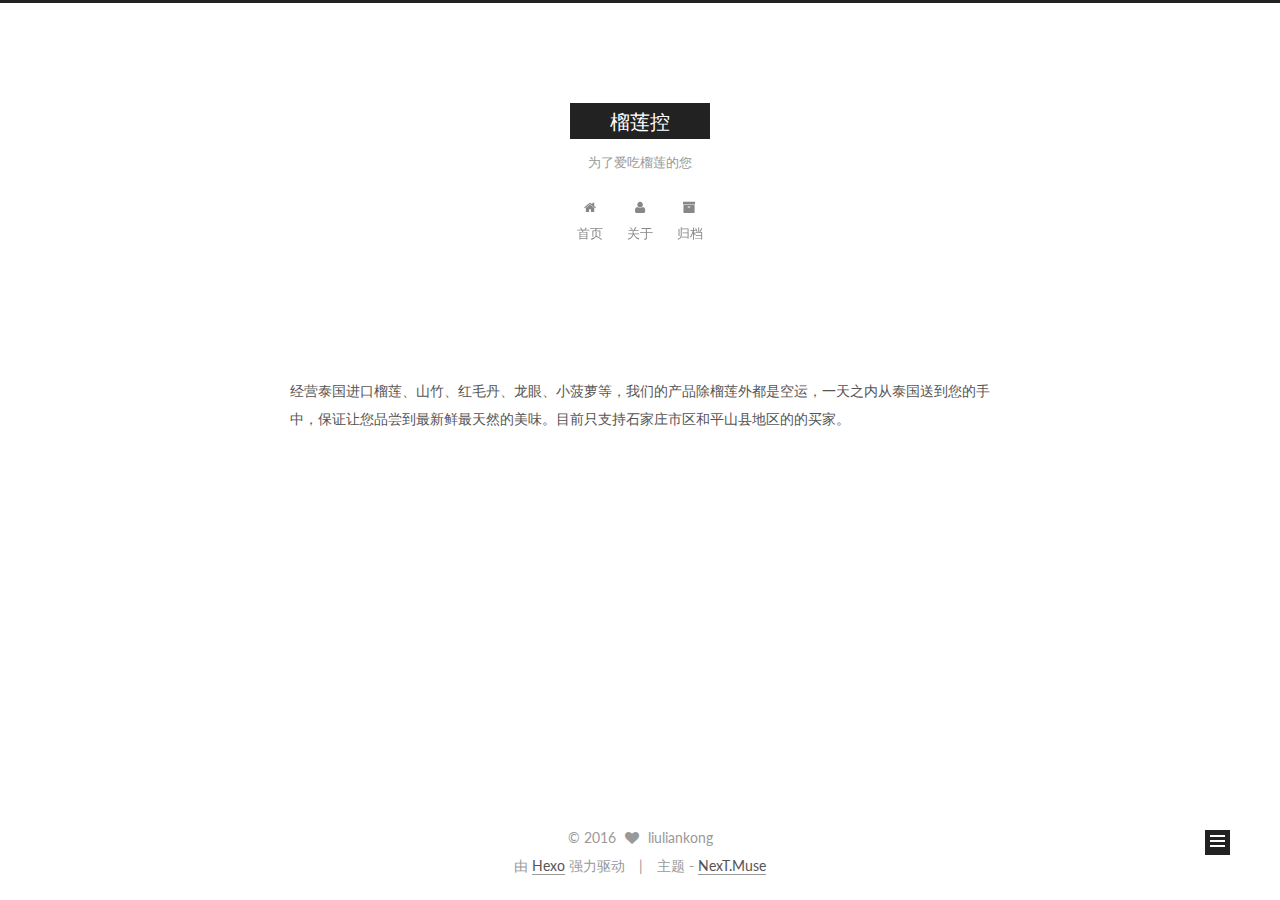
<file: about/index.html>
<!doctype html>



  


<html class="theme-next muse use-motion">
<head>
  <meta charset="UTF-8"/>
<meta http-equiv="X-UA-Compatible" content="IE=edge,chrome=1" />
<meta name="viewport" content="width=device-width, initial-scale=1, maximum-scale=1"/>



<meta http-equiv="Cache-Control" content="no-transform" />
<meta http-equiv="Cache-Control" content="no-siteapp" />












  
  
  <link href="/vendors/fancybox/source/jquery.fancybox.css?v=2.1.5" rel="stylesheet" type="text/css" />




  
  
  
  

  
    
    
  

  

  

  

  

  
    
    
    <link href="//fonts.googleapis.com/css?family=Lato:300,300italic,400,400italic,700,700italic&subset=latin,latin-ext" rel="stylesheet" type="text/css">
  






<link href="/vendors/font-awesome/css/font-awesome.min.css?v=4.4.0" rel="stylesheet" type="text/css" />

<link href="/css/main.css?v=5.0.1" rel="stylesheet" type="text/css" />


  <meta name="keywords" content="榴莲" />








  <link rel="shortcut icon" type="image/x-icon" href="/favicon.ico?v=5.0.1" />






<meta name="description" content="经营泰国进口榴莲、山竹、红毛丹、龙眼、小菠萝等，我们的产品除榴莲外都是空运，一天之内从泰国送到您的手中，保证让您品尝到最新鲜最天然的美味。目前只支持石家庄市区和平山县地区的的买家。">
<meta property="og:type" content="website">
<meta property="og:title" content="关于我们">
<meta property="og:url" content="https://liuliankong.github.io/about/index.html">
<meta property="og:site_name" content="榴莲控">
<meta property="og:description" content="经营泰国进口榴莲、山竹、红毛丹、龙眼、小菠萝等，我们的产品除榴莲外都是空运，一天之内从泰国送到您的手中，保证让您品尝到最新鲜最天然的美味。目前只支持石家庄市区和平山县地区的的买家。">
<meta property="og:updated_time" content="2016-10-05T13:44:38.000Z">
<meta name="twitter:card" content="summary">
<meta name="twitter:title" content="关于我们">
<meta name="twitter:description" content="经营泰国进口榴莲、山竹、红毛丹、龙眼、小菠萝等，我们的产品除榴莲外都是空运，一天之内从泰国送到您的手中，保证让您品尝到最新鲜最天然的美味。目前只支持石家庄市区和平山县地区的的买家。">



<script type="text/javascript" id="hexo.configuration">
  var NexT = window.NexT || {};
  var CONFIG = {
    scheme: 'Muse',
    sidebar: {"position":"left","display":"post"},
    fancybox: true,
    motion: true,
    duoshuo: {
      userId: 1,
      author: '榴莲控'
    }
  };
</script>




  <link rel="canonical" href="https://liuliankong.github.io/about/"/>

  <title>
  

  
    关于我们 | 榴莲控
  
</title>
</head>

<body itemscope itemtype="http://schema.org/WebPage" lang="zh-Hans">

  










  
  
    
  

  <div class="container one-collumn sidebar-position-left  ">
    <div class="headband"></div>

    <header id="header" class="header" itemscope itemtype="http://schema.org/WPHeader">
      <div class="header-inner"><div class="site-meta ">
  

  <div class="custom-logo-site-title">
    <a href="/"  class="brand" rel="start">
      <span class="logo-line-before"><i></i></span>
      <span class="site-title">榴莲控</span>
      <span class="logo-line-after"><i></i></span>
    </a>
  </div>
  <p class="site-subtitle">为了爱吃榴莲的您</p>
</div>

<div class="site-nav-toggle">
  <button>
    <span class="btn-bar"></span>
    <span class="btn-bar"></span>
    <span class="btn-bar"></span>
  </button>
</div>

<nav class="site-nav">
  

  
    <ul id="menu" class="menu">
      
        
        <li class="menu-item menu-item-home">
          <a href="/" rel="section">
            
              <i class="menu-item-icon fa fa-fw fa-home"></i> <br />
            
            首页
          </a>
        </li>
      
        
        <li class="menu-item menu-item-about">
          <a href="/about" rel="section">
            
              <i class="menu-item-icon fa fa-fw fa-user"></i> <br />
            
            关于
          </a>
        </li>
      
        
        <li class="menu-item menu-item-archives">
          <a href="/archives" rel="section">
            
              <i class="menu-item-icon fa fa-fw fa-archive"></i> <br />
            
            归档
          </a>
        </li>
      

      
    </ul>
  

  
</nav>

 </div>
    </header>

    <main id="main" class="main">
      <div class="main-inner">
        <div class="content-wrap">
          <div id="content" class="content">
            

  <div id="posts" class="posts-expand">
    
    
      <p>经营泰国进口榴莲、山竹、红毛丹、龙眼、小菠萝等，我们的产品除榴莲外都是空运，一天之内从泰国送到您的手中，保证让您品尝到最新鲜最天然的美味。目前只支持石家庄市区和平山县地区的的买家。</p>

    
  </div>


          </div>
          


          
  <div class="comments" id="comments">
    
      <div class="ds-thread" data-thread-key="about/index.html"
           data-title="关于我们" data-url="https://liuliankong.github.io/about/index.html">
      </div>
    
  </div>


        </div>
        
          
  
  <div class="sidebar-toggle">
    <div class="sidebar-toggle-line-wrap">
      <span class="sidebar-toggle-line sidebar-toggle-line-first"></span>
      <span class="sidebar-toggle-line sidebar-toggle-line-middle"></span>
      <span class="sidebar-toggle-line sidebar-toggle-line-last"></span>
    </div>
  </div>

  <aside id="sidebar" class="sidebar">
    <div class="sidebar-inner">

      

      

      <section class="site-overview sidebar-panel  sidebar-panel-active ">
        <div class="site-author motion-element" itemprop="author" itemscope itemtype="http://schema.org/Person">
          <img class="site-author-image" itemprop="image"
               src="/images/avatar.gif"
               alt="liuliankong" />
          <p class="site-author-name" itemprop="name">liuliankong</p>
          <p class="site-description motion-element" itemprop="description">泰国进口榴莲，山竹，红毛丹，龙眼，小菠萝等，我们的产品除榴莲外都是空运，一天之内从泰国送到您的手中，保证让您品尝到最新鲜，最天然的美味。</p>
        </div>
        <nav class="site-state motion-element">
          <div class="site-state-item site-state-posts">
            <a href="/archives">
              <span class="site-state-item-count">1</span>
              <span class="site-state-item-name">日志</span>
            </a>
          </div>

          

          

        </nav>

        

        <div class="links-of-author motion-element">
          
        </div>

        
        

        
        

      </section>

      

    </div>
  </aside>


        
      </div>
    </main>

    <footer id="footer" class="footer">
      <div class="footer-inner">
        <div class="copyright" >
  
  &copy; 
  <span itemprop="copyrightYear">2016</span>
  <span class="with-love">
    <i class="fa fa-heart"></i>
  </span>
  <span class="author" itemprop="copyrightHolder">liuliankong</span>
</div>

<div class="powered-by">
  由 <a class="theme-link" href="https://hexo.io">Hexo</a> 强力驱动
</div>

<div class="theme-info">
  主题 -
  <a class="theme-link" href="https://github.com/iissnan/hexo-theme-next">
    NexT.Muse
  </a>
</div>

        

        
      </div>
    </footer>

    <div class="back-to-top">
      <i class="fa fa-arrow-up"></i>
    </div>
  </div>

  

<script type="text/javascript">
  if (Object.prototype.toString.call(window.Promise) !== '[object Function]') {
    window.Promise = null;
  }
</script>









  



  
  <script type="text/javascript" src="/vendors/jquery/index.js?v=2.1.3"></script>

  
  <script type="text/javascript" src="/vendors/fastclick/lib/fastclick.min.js?v=1.0.6"></script>

  
  <script type="text/javascript" src="/vendors/jquery_lazyload/jquery.lazyload.js?v=1.9.7"></script>

  
  <script type="text/javascript" src="/vendors/velocity/velocity.min.js?v=1.2.1"></script>

  
  <script type="text/javascript" src="/vendors/velocity/velocity.ui.min.js?v=1.2.1"></script>

  
  <script type="text/javascript" src="/vendors/fancybox/source/jquery.fancybox.pack.js?v=2.1.5"></script>


  


  <script type="text/javascript" src="/js/src/utils.js?v=5.0.1"></script>

  <script type="text/javascript" src="/js/src/motion.js?v=5.0.1"></script>



  
  

  

  


  <script type="text/javascript" src="/js/src/bootstrap.js?v=5.0.1"></script>



  

  
    
  

  <script type="text/javascript">
    var duoshuoQuery = {short_name:"liuliankong"};
    (function() {
      var ds = document.createElement('script');
      ds.type = 'text/javascript';ds.async = true;
      ds.id = 'duoshuo-script';
      ds.src = (document.location.protocol == 'https:' ? 'https:' : 'http:') + '//static.duoshuo.com/embed.js';
      ds.charset = 'UTF-8';
      (document.getElementsByTagName('head')[0]
      || document.getElementsByTagName('body')[0]).appendChild(ds);
    })();
  </script>

  
    
    <script src="/vendors/ua-parser-js/dist/ua-parser.min.js?v=0.7.9"></script>
    <script src="/js/src/hook-duoshuo.js"></script>
  






  
  

  

  

  

</body>
</html>
</file>
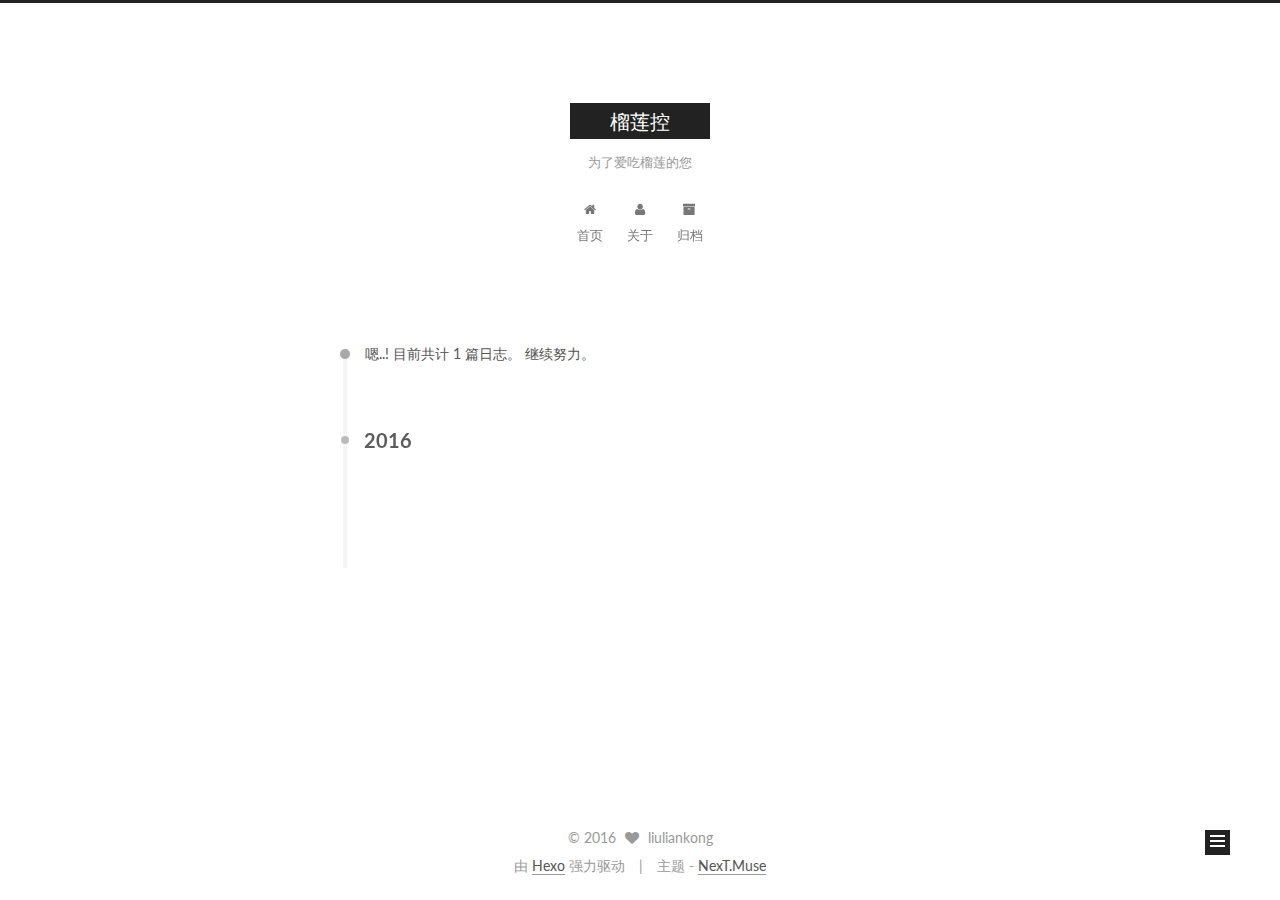
<file: archives/index.html>
<!doctype html>



  


<html class="theme-next muse use-motion">
<head>
  <meta charset="UTF-8"/>
<meta http-equiv="X-UA-Compatible" content="IE=edge,chrome=1" />
<meta name="viewport" content="width=device-width, initial-scale=1, maximum-scale=1"/>



<meta http-equiv="Cache-Control" content="no-transform" />
<meta http-equiv="Cache-Control" content="no-siteapp" />












  
  
  <link href="/vendors/fancybox/source/jquery.fancybox.css?v=2.1.5" rel="stylesheet" type="text/css" />




  
  
  
  

  
    
    
  

  

  

  

  

  
    
    
    <link href="//fonts.googleapis.com/css?family=Lato:300,300italic,400,400italic,700,700italic&subset=latin,latin-ext" rel="stylesheet" type="text/css">
  






<link href="/vendors/font-awesome/css/font-awesome.min.css?v=4.4.0" rel="stylesheet" type="text/css" />

<link href="/css/main.css?v=5.0.1" rel="stylesheet" type="text/css" />


  <meta name="keywords" content="榴莲" />








  <link rel="shortcut icon" type="image/x-icon" href="/favicon.ico?v=5.0.1" />






<meta name="description" content="泰国进口榴莲，山竹，红毛丹，龙眼，小菠萝等，我们的产品除榴莲外都是空运，一天之内从泰国送到您的手中，保证让您品尝到最新鲜，最天然的美味。">
<meta property="og:type" content="website">
<meta property="og:title" content="榴莲控">
<meta property="og:url" content="https://liuliankong.github.io/archives/index.html">
<meta property="og:site_name" content="榴莲控">
<meta property="og:description" content="泰国进口榴莲，山竹，红毛丹，龙眼，小菠萝等，我们的产品除榴莲外都是空运，一天之内从泰国送到您的手中，保证让您品尝到最新鲜，最天然的美味。">
<meta name="twitter:card" content="summary">
<meta name="twitter:title" content="榴莲控">
<meta name="twitter:description" content="泰国进口榴莲，山竹，红毛丹，龙眼，小菠萝等，我们的产品除榴莲外都是空运，一天之内从泰国送到您的手中，保证让您品尝到最新鲜，最天然的美味。">



<script type="text/javascript" id="hexo.configuration">
  var NexT = window.NexT || {};
  var CONFIG = {
    scheme: 'Muse',
    sidebar: {"position":"left","display":"post"},
    fancybox: true,
    motion: true,
    duoshuo: {
      userId: 1,
      author: '榴莲控'
    }
  };
</script>




  <link rel="canonical" href="https://liuliankong.github.io/archives/"/>

  <title> 归档 | 榴莲控 </title>
</head>

<body itemscope itemtype="http://schema.org/WebPage" lang="zh-Hans">

  










  
  
    
  

  <div class="container one-collumn sidebar-position-left  page-archive  ">
    <div class="headband"></div>

    <header id="header" class="header" itemscope itemtype="http://schema.org/WPHeader">
      <div class="header-inner"><div class="site-meta ">
  

  <div class="custom-logo-site-title">
    <a href="/"  class="brand" rel="start">
      <span class="logo-line-before"><i></i></span>
      <span class="site-title">榴莲控</span>
      <span class="logo-line-after"><i></i></span>
    </a>
  </div>
  <p class="site-subtitle">为了爱吃榴莲的您</p>
</div>

<div class="site-nav-toggle">
  <button>
    <span class="btn-bar"></span>
    <span class="btn-bar"></span>
    <span class="btn-bar"></span>
  </button>
</div>

<nav class="site-nav">
  

  
    <ul id="menu" class="menu">
      
        
        <li class="menu-item menu-item-home">
          <a href="/" rel="section">
            
              <i class="menu-item-icon fa fa-fw fa-home"></i> <br />
            
            首页
          </a>
        </li>
      
        
        <li class="menu-item menu-item-about">
          <a href="/about" rel="section">
            
              <i class="menu-item-icon fa fa-fw fa-user"></i> <br />
            
            关于
          </a>
        </li>
      
        
        <li class="menu-item menu-item-archives">
          <a href="/archives" rel="section">
            
              <i class="menu-item-icon fa fa-fw fa-archive"></i> <br />
            
            归档
          </a>
        </li>
      

      
    </ul>
  

  
</nav>

 </div>
    </header>

    <main id="main" class="main">
      <div class="main-inner">
        <div class="content-wrap">
          <div id="content" class="content">
            

  <section id="posts" class="posts-collapse">
    <span class="archive-move-on"></span>

    <span class="archive-page-counter">
      
      
      
        
      
      嗯..! 目前共计 1 篇日志。 继续努力。
    </span>

    

      
      
      

      
        
        <div class="collection-title">
          <h2 class="archive-year motion-element" id="archive-year-2016">2016</h2>
        </div>
      
      

      

  <article class="post post-type-normal" itemscope itemtype="http://schema.org/Article">
    <header class="post-header">

      <h1 class="post-title">
        
            <a class="post-title-link" href="/2016/10/05/产品照片/" itemprop="url">
              
                <span itemprop="name">我们都爱吃榴莲</span>
              
            </a>
        
      </h1>

      <div class="post-meta">
        <time class="post-time" itemprop="dateCreated"
              datetime="2016-10-05T16:57:11+08:00"
              content="2016-10-05" >
          10-05
        </time>
      </div>

    </header>
  </article>



    

  </section>

  



          </div>
          


          

        </div>
        
          
  
  <div class="sidebar-toggle">
    <div class="sidebar-toggle-line-wrap">
      <span class="sidebar-toggle-line sidebar-toggle-line-first"></span>
      <span class="sidebar-toggle-line sidebar-toggle-line-middle"></span>
      <span class="sidebar-toggle-line sidebar-toggle-line-last"></span>
    </div>
  </div>

  <aside id="sidebar" class="sidebar">
    <div class="sidebar-inner">

      

      

      <section class="site-overview sidebar-panel  sidebar-panel-active ">
        <div class="site-author motion-element" itemprop="author" itemscope itemtype="http://schema.org/Person">
          <img class="site-author-image" itemprop="image"
               src="/images/avatar.gif"
               alt="liuliankong" />
          <p class="site-author-name" itemprop="name">liuliankong</p>
          <p class="site-description motion-element" itemprop="description">泰国进口榴莲，山竹，红毛丹，龙眼，小菠萝等，我们的产品除榴莲外都是空运，一天之内从泰国送到您的手中，保证让您品尝到最新鲜，最天然的美味。</p>
        </div>
        <nav class="site-state motion-element">
          <div class="site-state-item site-state-posts">
            <a href="/archives">
              <span class="site-state-item-count">1</span>
              <span class="site-state-item-name">日志</span>
            </a>
          </div>

          

          

        </nav>

        

        <div class="links-of-author motion-element">
          
        </div>

        
        

        
        

      </section>

      

    </div>
  </aside>


        
      </div>
    </main>

    <footer id="footer" class="footer">
      <div class="footer-inner">
        <div class="copyright" >
  
  &copy; 
  <span itemprop="copyrightYear">2016</span>
  <span class="with-love">
    <i class="fa fa-heart"></i>
  </span>
  <span class="author" itemprop="copyrightHolder">liuliankong</span>
</div>

<div class="powered-by">
  由 <a class="theme-link" href="https://hexo.io">Hexo</a> 强力驱动
</div>

<div class="theme-info">
  主题 -
  <a class="theme-link" href="https://github.com/iissnan/hexo-theme-next">
    NexT.Muse
  </a>
</div>

        

        
      </div>
    </footer>

    <div class="back-to-top">
      <i class="fa fa-arrow-up"></i>
    </div>
  </div>

  

<script type="text/javascript">
  if (Object.prototype.toString.call(window.Promise) !== '[object Function]') {
    window.Promise = null;
  }
</script>









  



  
  <script type="text/javascript" src="/vendors/jquery/index.js?v=2.1.3"></script>

  
  <script type="text/javascript" src="/vendors/fastclick/lib/fastclick.min.js?v=1.0.6"></script>

  
  <script type="text/javascript" src="/vendors/jquery_lazyload/jquery.lazyload.js?v=1.9.7"></script>

  
  <script type="text/javascript" src="/vendors/velocity/velocity.min.js?v=1.2.1"></script>

  
  <script type="text/javascript" src="/vendors/velocity/velocity.ui.min.js?v=1.2.1"></script>

  
  <script type="text/javascript" src="/vendors/fancybox/source/jquery.fancybox.pack.js?v=2.1.5"></script>


  


  <script type="text/javascript" src="/js/src/utils.js?v=5.0.1"></script>

  <script type="text/javascript" src="/js/src/motion.js?v=5.0.1"></script>



  
  

  
  
    <script type="text/javascript" id="motion.page.archive">
      $('.archive-year').velocity('transition.slideLeftIn');
    </script>
  


  


  <script type="text/javascript" src="/js/src/bootstrap.js?v=5.0.1"></script>



  

  
    
  

  <script type="text/javascript">
    var duoshuoQuery = {short_name:"liuliankong"};
    (function() {
      var ds = document.createElement('script');
      ds.type = 'text/javascript';ds.async = true;
      ds.id = 'duoshuo-script';
      ds.src = (document.location.protocol == 'https:' ? 'https:' : 'http:') + '//static.duoshuo.com/embed.js';
      ds.charset = 'UTF-8';
      (document.getElementsByTagName('head')[0]
      || document.getElementsByTagName('body')[0]).appendChild(ds);
    })();
  </script>

  
    
    <script src="/vendors/ua-parser-js/dist/ua-parser.min.js?v=0.7.9"></script>
    <script src="/js/src/hook-duoshuo.js"></script>
  






  
  

  

  

  

</body>
</html>
</file>
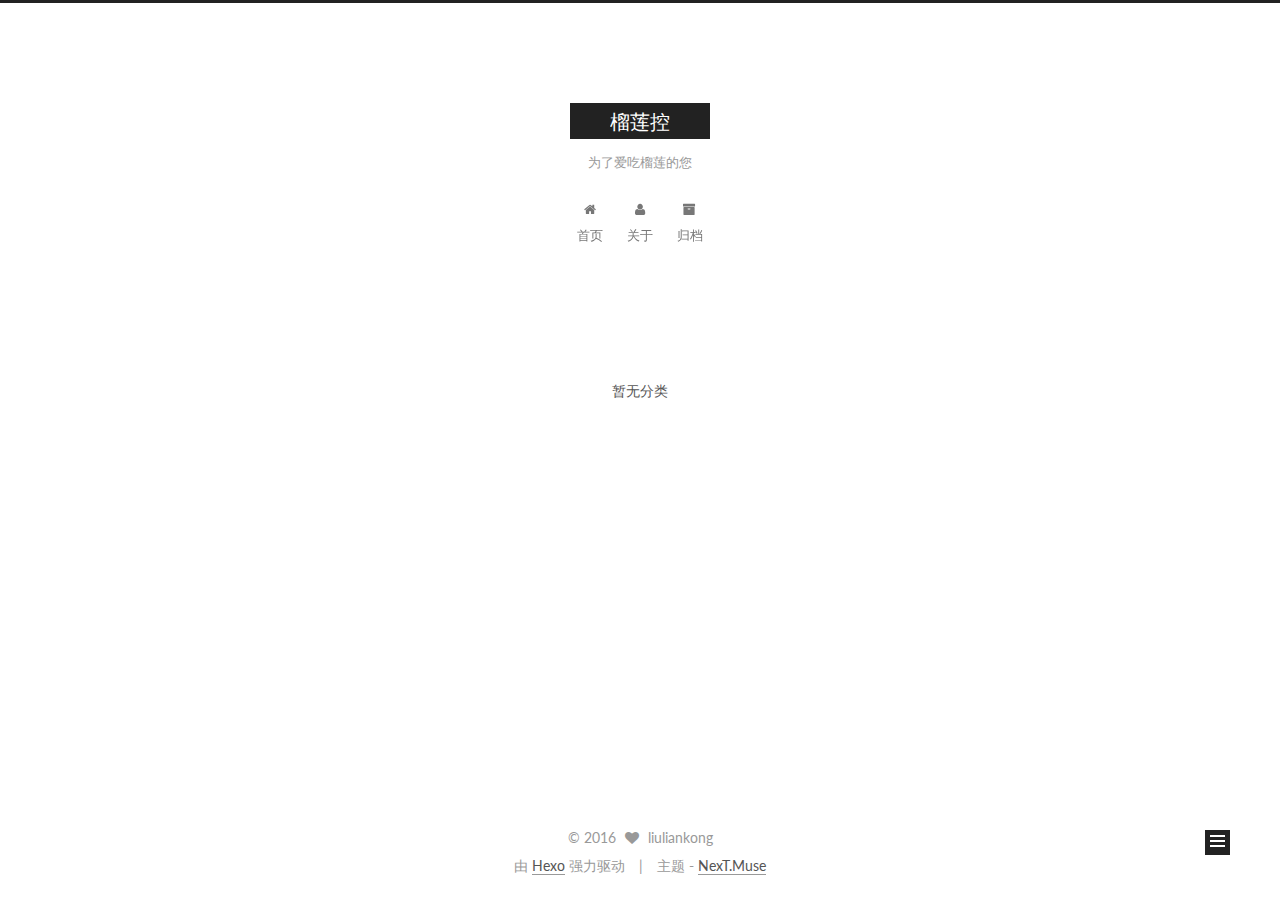
<file: categories/index.html>
<!doctype html>



  


<html class="theme-next muse use-motion">
<head>
  <meta charset="UTF-8"/>
<meta http-equiv="X-UA-Compatible" content="IE=edge,chrome=1" />
<meta name="viewport" content="width=device-width, initial-scale=1, maximum-scale=1"/>



<meta http-equiv="Cache-Control" content="no-transform" />
<meta http-equiv="Cache-Control" content="no-siteapp" />












  
  
  <link href="/vendors/fancybox/source/jquery.fancybox.css?v=2.1.5" rel="stylesheet" type="text/css" />




  
  
  
  

  
    
    
  

  

  

  

  

  
    
    
    <link href="//fonts.googleapis.com/css?family=Lato:300,300italic,400,400italic,700,700italic&subset=latin,latin-ext" rel="stylesheet" type="text/css">
  






<link href="/vendors/font-awesome/css/font-awesome.min.css?v=4.4.0" rel="stylesheet" type="text/css" />

<link href="/css/main.css?v=5.0.1" rel="stylesheet" type="text/css" />


  <meta name="keywords" content="榴莲" />








  <link rel="shortcut icon" type="image/x-icon" href="/favicon.ico?v=5.0.1" />






<meta name="description" content="泰国进口榴莲，山竹，红毛丹，龙眼，小菠萝等，我们的产品除榴莲外都是空运，一天之内从泰国送到您的手中，保证让您品尝到最新鲜，最天然的美味。">
<meta property="og:type" content="website">
<meta property="og:title" content="categories">
<meta property="og:url" content="https://liuliankong.github.io/categories/index.html">
<meta property="og:site_name" content="榴莲控">
<meta property="og:description" content="泰国进口榴莲，山竹，红毛丹，龙眼，小菠萝等，我们的产品除榴莲外都是空运，一天之内从泰国送到您的手中，保证让您品尝到最新鲜，最天然的美味。">
<meta property="og:updated_time" content="2016-10-05T12:20:38.000Z">
<meta name="twitter:card" content="summary">
<meta name="twitter:title" content="categories">
<meta name="twitter:description" content="泰国进口榴莲，山竹，红毛丹，龙眼，小菠萝等，我们的产品除榴莲外都是空运，一天之内从泰国送到您的手中，保证让您品尝到最新鲜，最天然的美味。">



<script type="text/javascript" id="hexo.configuration">
  var NexT = window.NexT || {};
  var CONFIG = {
    scheme: 'Muse',
    sidebar: {"position":"left","display":"post"},
    fancybox: true,
    motion: true,
    duoshuo: {
      userId: 1,
      author: '榴莲控'
    }
  };
</script>




  <link rel="canonical" href="https://liuliankong.github.io/categories/"/>

  <title>
  

  
    分类 | 榴莲控
  
</title>
</head>

<body itemscope itemtype="http://schema.org/WebPage" lang="zh-Hans">

  










  
  
    
  

  <div class="container one-collumn sidebar-position-left  ">
    <div class="headband"></div>

    <header id="header" class="header" itemscope itemtype="http://schema.org/WPHeader">
      <div class="header-inner"><div class="site-meta ">
  

  <div class="custom-logo-site-title">
    <a href="/"  class="brand" rel="start">
      <span class="logo-line-before"><i></i></span>
      <span class="site-title">榴莲控</span>
      <span class="logo-line-after"><i></i></span>
    </a>
  </div>
  <p class="site-subtitle">为了爱吃榴莲的您</p>
</div>

<div class="site-nav-toggle">
  <button>
    <span class="btn-bar"></span>
    <span class="btn-bar"></span>
    <span class="btn-bar"></span>
  </button>
</div>

<nav class="site-nav">
  

  
    <ul id="menu" class="menu">
      
        
        <li class="menu-item menu-item-home">
          <a href="/" rel="section">
            
              <i class="menu-item-icon fa fa-fw fa-home"></i> <br />
            
            首页
          </a>
        </li>
      
        
        <li class="menu-item menu-item-about">
          <a href="/about" rel="section">
            
              <i class="menu-item-icon fa fa-fw fa-user"></i> <br />
            
            关于
          </a>
        </li>
      
        
        <li class="menu-item menu-item-archives">
          <a href="/archives" rel="section">
            
              <i class="menu-item-icon fa fa-fw fa-archive"></i> <br />
            
            归档
          </a>
        </li>
      

      
    </ul>
  

  
</nav>

 </div>
    </header>

    <main id="main" class="main">
      <div class="main-inner">
        <div class="content-wrap">
          <div id="content" class="content">
            

  <div id="posts" class="posts-expand">
    
    
      <div class="category-all-page">
        <div class="category-all-title">
            暂无分类
        </div>
        <div class="category-all">
          
        </div>
      </div>
    
  </div>


          </div>
          


          

        </div>
        
          
  
  <div class="sidebar-toggle">
    <div class="sidebar-toggle-line-wrap">
      <span class="sidebar-toggle-line sidebar-toggle-line-first"></span>
      <span class="sidebar-toggle-line sidebar-toggle-line-middle"></span>
      <span class="sidebar-toggle-line sidebar-toggle-line-last"></span>
    </div>
  </div>

  <aside id="sidebar" class="sidebar">
    <div class="sidebar-inner">

      

      

      <section class="site-overview sidebar-panel  sidebar-panel-active ">
        <div class="site-author motion-element" itemprop="author" itemscope itemtype="http://schema.org/Person">
          <img class="site-author-image" itemprop="image"
               src="/images/avatar.gif"
               alt="liuliankong" />
          <p class="site-author-name" itemprop="name">liuliankong</p>
          <p class="site-description motion-element" itemprop="description">泰国进口榴莲，山竹，红毛丹，龙眼，小菠萝等，我们的产品除榴莲外都是空运，一天之内从泰国送到您的手中，保证让您品尝到最新鲜，最天然的美味。</p>
        </div>
        <nav class="site-state motion-element">
          <div class="site-state-item site-state-posts">
            <a href="/archives">
              <span class="site-state-item-count">1</span>
              <span class="site-state-item-name">日志</span>
            </a>
          </div>

          

          

        </nav>

        

        <div class="links-of-author motion-element">
          
        </div>

        
        

        
        

      </section>

      

    </div>
  </aside>


        
      </div>
    </main>

    <footer id="footer" class="footer">
      <div class="footer-inner">
        <div class="copyright" >
  
  &copy; 
  <span itemprop="copyrightYear">2016</span>
  <span class="with-love">
    <i class="fa fa-heart"></i>
  </span>
  <span class="author" itemprop="copyrightHolder">liuliankong</span>
</div>

<div class="powered-by">
  由 <a class="theme-link" href="https://hexo.io">Hexo</a> 强力驱动
</div>

<div class="theme-info">
  主题 -
  <a class="theme-link" href="https://github.com/iissnan/hexo-theme-next">
    NexT.Muse
  </a>
</div>

        

        
      </div>
    </footer>

    <div class="back-to-top">
      <i class="fa fa-arrow-up"></i>
    </div>
  </div>

  

<script type="text/javascript">
  if (Object.prototype.toString.call(window.Promise) !== '[object Function]') {
    window.Promise = null;
  }
</script>









  



  
  <script type="text/javascript" src="/vendors/jquery/index.js?v=2.1.3"></script>

  
  <script type="text/javascript" src="/vendors/fastclick/lib/fastclick.min.js?v=1.0.6"></script>

  
  <script type="text/javascript" src="/vendors/jquery_lazyload/jquery.lazyload.js?v=1.9.7"></script>

  
  <script type="text/javascript" src="/vendors/velocity/velocity.min.js?v=1.2.1"></script>

  
  <script type="text/javascript" src="/vendors/velocity/velocity.ui.min.js?v=1.2.1"></script>

  
  <script type="text/javascript" src="/vendors/fancybox/source/jquery.fancybox.pack.js?v=2.1.5"></script>


  


  <script type="text/javascript" src="/js/src/utils.js?v=5.0.1"></script>

  <script type="text/javascript" src="/js/src/motion.js?v=5.0.1"></script>



  
  

  

  


  <script type="text/javascript" src="/js/src/bootstrap.js?v=5.0.1"></script>



  

  
    
  

  <script type="text/javascript">
    var duoshuoQuery = {short_name:"liuliankong"};
    (function() {
      var ds = document.createElement('script');
      ds.type = 'text/javascript';ds.async = true;
      ds.id = 'duoshuo-script';
      ds.src = (document.location.protocol == 'https:' ? 'https:' : 'http:') + '//static.duoshuo.com/embed.js';
      ds.charset = 'UTF-8';
      (document.getElementsByTagName('head')[0]
      || document.getElementsByTagName('body')[0]).appendChild(ds);
    })();
  </script>

  
    
    <script src="/vendors/ua-parser-js/dist/ua-parser.min.js?v=0.7.9"></script>
    <script src="/js/src/hook-duoshuo.js"></script>
  






  
  

  

  

  

</body>
</html>
</file>
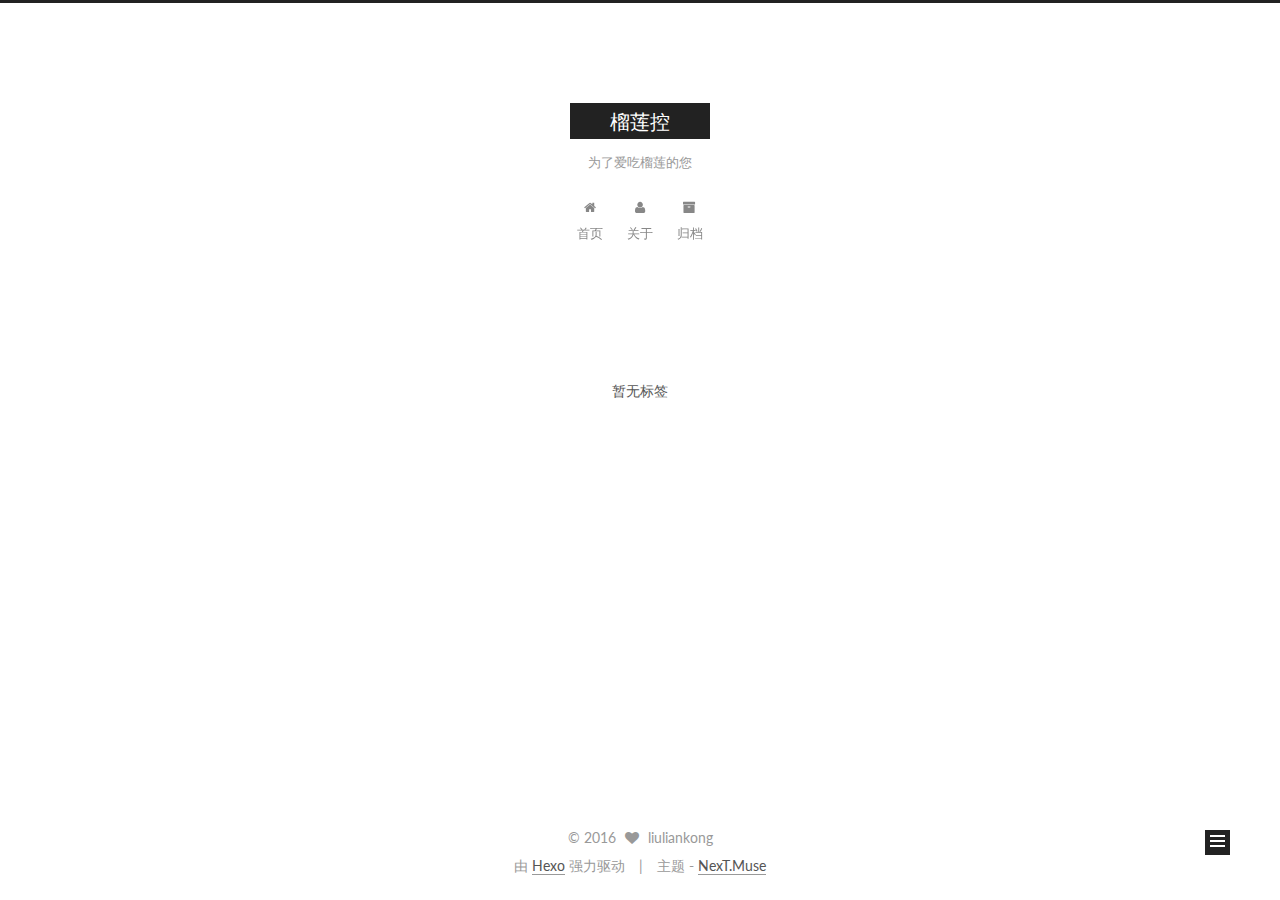
<file: tags/index.html>
<!doctype html>



  


<html class="theme-next muse use-motion">
<head>
  <meta charset="UTF-8"/>
<meta http-equiv="X-UA-Compatible" content="IE=edge,chrome=1" />
<meta name="viewport" content="width=device-width, initial-scale=1, maximum-scale=1"/>



<meta http-equiv="Cache-Control" content="no-transform" />
<meta http-equiv="Cache-Control" content="no-siteapp" />












  
  
  <link href="/vendors/fancybox/source/jquery.fancybox.css?v=2.1.5" rel="stylesheet" type="text/css" />




  
  
  
  

  
    
    
  

  

  

  

  

  
    
    
    <link href="//fonts.googleapis.com/css?family=Lato:300,300italic,400,400italic,700,700italic&subset=latin,latin-ext" rel="stylesheet" type="text/css">
  






<link href="/vendors/font-awesome/css/font-awesome.min.css?v=4.4.0" rel="stylesheet" type="text/css" />

<link href="/css/main.css?v=5.0.1" rel="stylesheet" type="text/css" />


  <meta name="keywords" content="榴莲" />








  <link rel="shortcut icon" type="image/x-icon" href="/favicon.ico?v=5.0.1" />






<meta name="description" content="泰国进口榴莲，山竹，红毛丹，龙眼，小菠萝等，我们的产品除榴莲外都是空运，一天之内从泰国送到您的手中，保证让您品尝到最新鲜，最天然的美味。">
<meta property="og:type" content="website">
<meta property="og:title" content="tags">
<meta property="og:url" content="https://liuliankong.github.io/tags/index.html">
<meta property="og:site_name" content="榴莲控">
<meta property="og:description" content="泰国进口榴莲，山竹，红毛丹，龙眼，小菠萝等，我们的产品除榴莲外都是空运，一天之内从泰国送到您的手中，保证让您品尝到最新鲜，最天然的美味。">
<meta property="og:updated_time" content="2016-10-05T12:21:23.000Z">
<meta name="twitter:card" content="summary">
<meta name="twitter:title" content="tags">
<meta name="twitter:description" content="泰国进口榴莲，山竹，红毛丹，龙眼，小菠萝等，我们的产品除榴莲外都是空运，一天之内从泰国送到您的手中，保证让您品尝到最新鲜，最天然的美味。">



<script type="text/javascript" id="hexo.configuration">
  var NexT = window.NexT || {};
  var CONFIG = {
    scheme: 'Muse',
    sidebar: {"position":"left","display":"post"},
    fancybox: true,
    motion: true,
    duoshuo: {
      userId: 1,
      author: '榴莲控'
    }
  };
</script>




  <link rel="canonical" href="https://liuliankong.github.io/tags/"/>

  <title>
  

  
    标签 | 榴莲控
  
</title>
</head>

<body itemscope itemtype="http://schema.org/WebPage" lang="zh-Hans">

  










  
  
    
  

  <div class="container one-collumn sidebar-position-left  ">
    <div class="headband"></div>

    <header id="header" class="header" itemscope itemtype="http://schema.org/WPHeader">
      <div class="header-inner"><div class="site-meta ">
  

  <div class="custom-logo-site-title">
    <a href="/"  class="brand" rel="start">
      <span class="logo-line-before"><i></i></span>
      <span class="site-title">榴莲控</span>
      <span class="logo-line-after"><i></i></span>
    </a>
  </div>
  <p class="site-subtitle">为了爱吃榴莲的您</p>
</div>

<div class="site-nav-toggle">
  <button>
    <span class="btn-bar"></span>
    <span class="btn-bar"></span>
    <span class="btn-bar"></span>
  </button>
</div>

<nav class="site-nav">
  

  
    <ul id="menu" class="menu">
      
        
        <li class="menu-item menu-item-home">
          <a href="/" rel="section">
            
              <i class="menu-item-icon fa fa-fw fa-home"></i> <br />
            
            首页
          </a>
        </li>
      
        
        <li class="menu-item menu-item-about">
          <a href="/about" rel="section">
            
              <i class="menu-item-icon fa fa-fw fa-user"></i> <br />
            
            关于
          </a>
        </li>
      
        
        <li class="menu-item menu-item-archives">
          <a href="/archives" rel="section">
            
              <i class="menu-item-icon fa fa-fw fa-archive"></i> <br />
            
            归档
          </a>
        </li>
      

      
    </ul>
  

  
</nav>

 </div>
    </header>

    <main id="main" class="main">
      <div class="main-inner">
        <div class="content-wrap">
          <div id="content" class="content">
            

  <div id="posts" class="posts-expand">
    
    
      <div class="tag-cloud">
        <div class="tag-cloud-title">
            暂无标签
        </div>
        <div class="tag-cloud-tags">
          
        </div>
      </div>
    
  </div>


          </div>
          


          

        </div>
        
          
  
  <div class="sidebar-toggle">
    <div class="sidebar-toggle-line-wrap">
      <span class="sidebar-toggle-line sidebar-toggle-line-first"></span>
      <span class="sidebar-toggle-line sidebar-toggle-line-middle"></span>
      <span class="sidebar-toggle-line sidebar-toggle-line-last"></span>
    </div>
  </div>

  <aside id="sidebar" class="sidebar">
    <div class="sidebar-inner">

      

      

      <section class="site-overview sidebar-panel  sidebar-panel-active ">
        <div class="site-author motion-element" itemprop="author" itemscope itemtype="http://schema.org/Person">
          <img class="site-author-image" itemprop="image"
               src="/images/avatar.gif"
               alt="liuliankong" />
          <p class="site-author-name" itemprop="name">liuliankong</p>
          <p class="site-description motion-element" itemprop="description">泰国进口榴莲，山竹，红毛丹，龙眼，小菠萝等，我们的产品除榴莲外都是空运，一天之内从泰国送到您的手中，保证让您品尝到最新鲜，最天然的美味。</p>
        </div>
        <nav class="site-state motion-element">
          <div class="site-state-item site-state-posts">
            <a href="/archives">
              <span class="site-state-item-count">1</span>
              <span class="site-state-item-name">日志</span>
            </a>
          </div>

          

          

        </nav>

        

        <div class="links-of-author motion-element">
          
        </div>

        
        

        
        

      </section>

      

    </div>
  </aside>


        
      </div>
    </main>

    <footer id="footer" class="footer">
      <div class="footer-inner">
        <div class="copyright" >
  
  &copy; 
  <span itemprop="copyrightYear">2016</span>
  <span class="with-love">
    <i class="fa fa-heart"></i>
  </span>
  <span class="author" itemprop="copyrightHolder">liuliankong</span>
</div>

<div class="powered-by">
  由 <a class="theme-link" href="https://hexo.io">Hexo</a> 强力驱动
</div>

<div class="theme-info">
  主题 -
  <a class="theme-link" href="https://github.com/iissnan/hexo-theme-next">
    NexT.Muse
  </a>
</div>

        

        
      </div>
    </footer>

    <div class="back-to-top">
      <i class="fa fa-arrow-up"></i>
    </div>
  </div>

  

<script type="text/javascript">
  if (Object.prototype.toString.call(window.Promise) !== '[object Function]') {
    window.Promise = null;
  }
</script>









  



  
  <script type="text/javascript" src="/vendors/jquery/index.js?v=2.1.3"></script>

  
  <script type="text/javascript" src="/vendors/fastclick/lib/fastclick.min.js?v=1.0.6"></script>

  
  <script type="text/javascript" src="/vendors/jquery_lazyload/jquery.lazyload.js?v=1.9.7"></script>

  
  <script type="text/javascript" src="/vendors/velocity/velocity.min.js?v=1.2.1"></script>

  
  <script type="text/javascript" src="/vendors/velocity/velocity.ui.min.js?v=1.2.1"></script>

  
  <script type="text/javascript" src="/vendors/fancybox/source/jquery.fancybox.pack.js?v=2.1.5"></script>


  


  <script type="text/javascript" src="/js/src/utils.js?v=5.0.1"></script>

  <script type="text/javascript" src="/js/src/motion.js?v=5.0.1"></script>



  
  

  

  


  <script type="text/javascript" src="/js/src/bootstrap.js?v=5.0.1"></script>



  

  
    
  

  <script type="text/javascript">
    var duoshuoQuery = {short_name:"liuliankong"};
    (function() {
      var ds = document.createElement('script');
      ds.type = 'text/javascript';ds.async = true;
      ds.id = 'duoshuo-script';
      ds.src = (document.location.protocol == 'https:' ? 'https:' : 'http:') + '//static.duoshuo.com/embed.js';
      ds.charset = 'UTF-8';
      (document.getElementsByTagName('head')[0]
      || document.getElementsByTagName('body')[0]).appendChild(ds);
    })();
  </script>

  
    
    <script src="/vendors/ua-parser-js/dist/ua-parser.min.js?v=0.7.9"></script>
    <script src="/js/src/hook-duoshuo.js"></script>
  






  
  

  

  

  

</body>
</html>
</file>
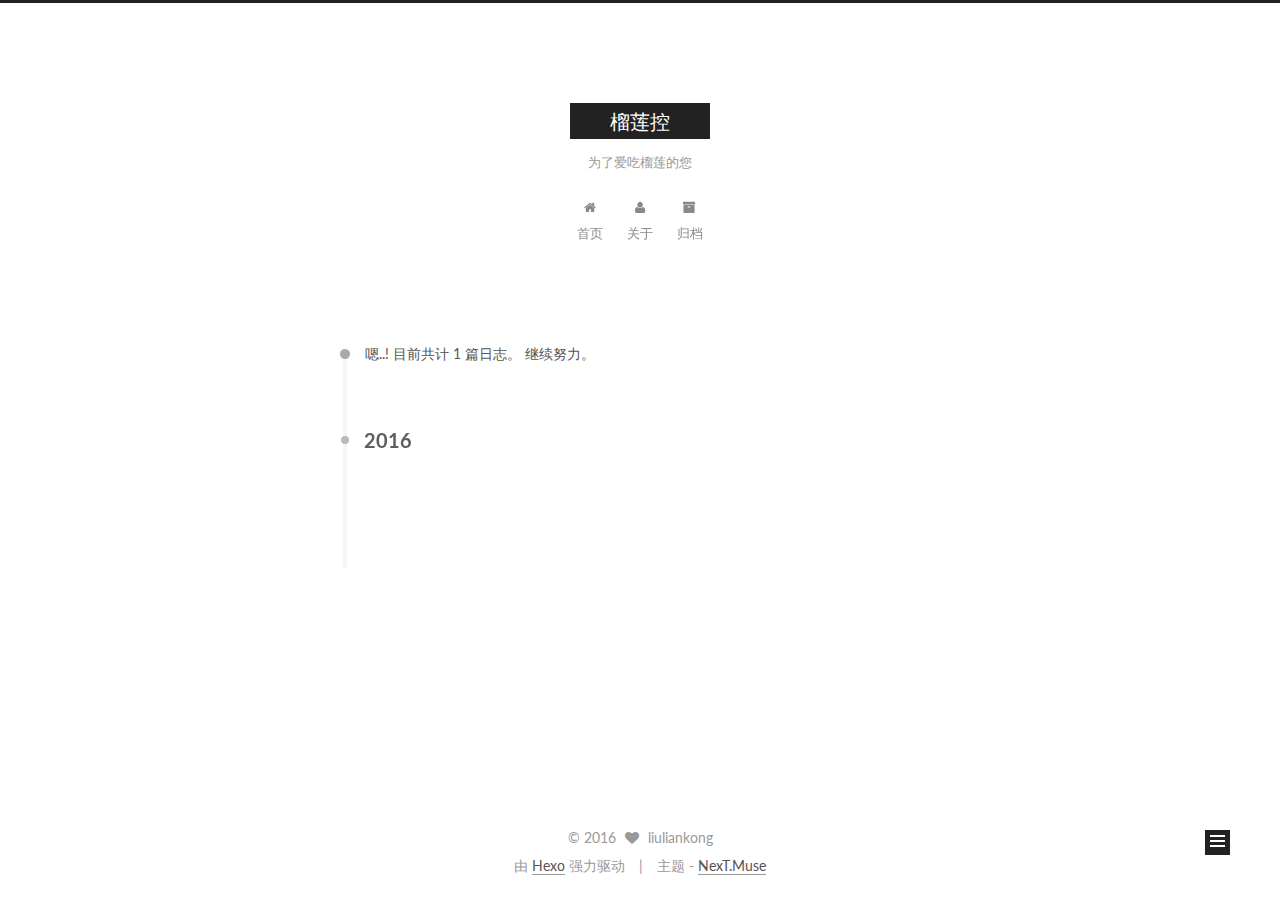
<file: archives/2016/index.html>
<!doctype html>



  


<html class="theme-next muse use-motion">
<head>
  <meta charset="UTF-8"/>
<meta http-equiv="X-UA-Compatible" content="IE=edge,chrome=1" />
<meta name="viewport" content="width=device-width, initial-scale=1, maximum-scale=1"/>



<meta http-equiv="Cache-Control" content="no-transform" />
<meta http-equiv="Cache-Control" content="no-siteapp" />












  
  
  <link href="/vendors/fancybox/source/jquery.fancybox.css?v=2.1.5" rel="stylesheet" type="text/css" />




  
  
  
  

  
    
    
  

  

  

  

  

  
    
    
    <link href="//fonts.googleapis.com/css?family=Lato:300,300italic,400,400italic,700,700italic&subset=latin,latin-ext" rel="stylesheet" type="text/css">
  






<link href="/vendors/font-awesome/css/font-awesome.min.css?v=4.4.0" rel="stylesheet" type="text/css" />

<link href="/css/main.css?v=5.0.1" rel="stylesheet" type="text/css" />


  <meta name="keywords" content="榴莲" />








  <link rel="shortcut icon" type="image/x-icon" href="/favicon.ico?v=5.0.1" />






<meta name="description" content="泰国进口榴莲，山竹，红毛丹，龙眼，小菠萝等，我们的产品除榴莲外都是空运，一天之内从泰国送到您的手中，保证让您品尝到最新鲜，最天然的美味。">
<meta property="og:type" content="website">
<meta property="og:title" content="榴莲控">
<meta property="og:url" content="https://liuliankong.github.io/archives/2016/index.html">
<meta property="og:site_name" content="榴莲控">
<meta property="og:description" content="泰国进口榴莲，山竹，红毛丹，龙眼，小菠萝等，我们的产品除榴莲外都是空运，一天之内从泰国送到您的手中，保证让您品尝到最新鲜，最天然的美味。">
<meta name="twitter:card" content="summary">
<meta name="twitter:title" content="榴莲控">
<meta name="twitter:description" content="泰国进口榴莲，山竹，红毛丹，龙眼，小菠萝等，我们的产品除榴莲外都是空运，一天之内从泰国送到您的手中，保证让您品尝到最新鲜，最天然的美味。">



<script type="text/javascript" id="hexo.configuration">
  var NexT = window.NexT || {};
  var CONFIG = {
    scheme: 'Muse',
    sidebar: {"position":"left","display":"post"},
    fancybox: true,
    motion: true,
    duoshuo: {
      userId: 1,
      author: '榴莲控'
    }
  };
</script>




  <link rel="canonical" href="https://liuliankong.github.io/archives/2016/"/>

  <title> 归档 | 榴莲控 </title>
</head>

<body itemscope itemtype="http://schema.org/WebPage" lang="zh-Hans">

  










  
  
    
  

  <div class="container one-collumn sidebar-position-left  page-archive  ">
    <div class="headband"></div>

    <header id="header" class="header" itemscope itemtype="http://schema.org/WPHeader">
      <div class="header-inner"><div class="site-meta ">
  

  <div class="custom-logo-site-title">
    <a href="/"  class="brand" rel="start">
      <span class="logo-line-before"><i></i></span>
      <span class="site-title">榴莲控</span>
      <span class="logo-line-after"><i></i></span>
    </a>
  </div>
  <p class="site-subtitle">为了爱吃榴莲的您</p>
</div>

<div class="site-nav-toggle">
  <button>
    <span class="btn-bar"></span>
    <span class="btn-bar"></span>
    <span class="btn-bar"></span>
  </button>
</div>

<nav class="site-nav">
  

  
    <ul id="menu" class="menu">
      
        
        <li class="menu-item menu-item-home">
          <a href="/" rel="section">
            
              <i class="menu-item-icon fa fa-fw fa-home"></i> <br />
            
            首页
          </a>
        </li>
      
        
        <li class="menu-item menu-item-about">
          <a href="/about" rel="section">
            
              <i class="menu-item-icon fa fa-fw fa-user"></i> <br />
            
            关于
          </a>
        </li>
      
        
        <li class="menu-item menu-item-archives">
          <a href="/archives" rel="section">
            
              <i class="menu-item-icon fa fa-fw fa-archive"></i> <br />
            
            归档
          </a>
        </li>
      

      
    </ul>
  

  
</nav>

 </div>
    </header>

    <main id="main" class="main">
      <div class="main-inner">
        <div class="content-wrap">
          <div id="content" class="content">
            

  <section id="posts" class="posts-collapse">
    <span class="archive-move-on"></span>

    <span class="archive-page-counter">
      
      
      
        
      
      嗯..! 目前共计 1 篇日志。 继续努力。
    </span>

    

      
      
      

      
        
        <div class="collection-title">
          <h2 class="archive-year motion-element" id="archive-year-2016">2016</h2>
        </div>
      
      

      

  <article class="post post-type-normal" itemscope itemtype="http://schema.org/Article">
    <header class="post-header">

      <h1 class="post-title">
        
            <a class="post-title-link" href="/2016/10/05/产品照片/" itemprop="url">
              
                <span itemprop="name">我们都爱吃榴莲</span>
              
            </a>
        
      </h1>

      <div class="post-meta">
        <time class="post-time" itemprop="dateCreated"
              datetime="2016-10-05T16:57:11+08:00"
              content="2016-10-05" >
          10-05
        </time>
      </div>

    </header>
  </article>



    

  </section>

  



          </div>
          


          

        </div>
        
          
  
  <div class="sidebar-toggle">
    <div class="sidebar-toggle-line-wrap">
      <span class="sidebar-toggle-line sidebar-toggle-line-first"></span>
      <span class="sidebar-toggle-line sidebar-toggle-line-middle"></span>
      <span class="sidebar-toggle-line sidebar-toggle-line-last"></span>
    </div>
  </div>

  <aside id="sidebar" class="sidebar">
    <div class="sidebar-inner">

      

      

      <section class="site-overview sidebar-panel  sidebar-panel-active ">
        <div class="site-author motion-element" itemprop="author" itemscope itemtype="http://schema.org/Person">
          <img class="site-author-image" itemprop="image"
               src="/images/avatar.gif"
               alt="liuliankong" />
          <p class="site-author-name" itemprop="name">liuliankong</p>
          <p class="site-description motion-element" itemprop="description">泰国进口榴莲，山竹，红毛丹，龙眼，小菠萝等，我们的产品除榴莲外都是空运，一天之内从泰国送到您的手中，保证让您品尝到最新鲜，最天然的美味。</p>
        </div>
        <nav class="site-state motion-element">
          <div class="site-state-item site-state-posts">
            <a href="/archives">
              <span class="site-state-item-count">1</span>
              <span class="site-state-item-name">日志</span>
            </a>
          </div>

          

          

        </nav>

        

        <div class="links-of-author motion-element">
          
        </div>

        
        

        
        

      </section>

      

    </div>
  </aside>


        
      </div>
    </main>

    <footer id="footer" class="footer">
      <div class="footer-inner">
        <div class="copyright" >
  
  &copy; 
  <span itemprop="copyrightYear">2016</span>
  <span class="with-love">
    <i class="fa fa-heart"></i>
  </span>
  <span class="author" itemprop="copyrightHolder">liuliankong</span>
</div>

<div class="powered-by">
  由 <a class="theme-link" href="https://hexo.io">Hexo</a> 强力驱动
</div>

<div class="theme-info">
  主题 -
  <a class="theme-link" href="https://github.com/iissnan/hexo-theme-next">
    NexT.Muse
  </a>
</div>

        

        
      </div>
    </footer>

    <div class="back-to-top">
      <i class="fa fa-arrow-up"></i>
    </div>
  </div>

  

<script type="text/javascript">
  if (Object.prototype.toString.call(window.Promise) !== '[object Function]') {
    window.Promise = null;
  }
</script>









  



  
  <script type="text/javascript" src="/vendors/jquery/index.js?v=2.1.3"></script>

  
  <script type="text/javascript" src="/vendors/fastclick/lib/fastclick.min.js?v=1.0.6"></script>

  
  <script type="text/javascript" src="/vendors/jquery_lazyload/jquery.lazyload.js?v=1.9.7"></script>

  
  <script type="text/javascript" src="/vendors/velocity/velocity.min.js?v=1.2.1"></script>

  
  <script type="text/javascript" src="/vendors/velocity/velocity.ui.min.js?v=1.2.1"></script>

  
  <script type="text/javascript" src="/vendors/fancybox/source/jquery.fancybox.pack.js?v=2.1.5"></script>


  


  <script type="text/javascript" src="/js/src/utils.js?v=5.0.1"></script>

  <script type="text/javascript" src="/js/src/motion.js?v=5.0.1"></script>



  
  

  
  
    <script type="text/javascript" id="motion.page.archive">
      $('.archive-year').velocity('transition.slideLeftIn');
    </script>
  


  


  <script type="text/javascript" src="/js/src/bootstrap.js?v=5.0.1"></script>



  

  
    
  

  <script type="text/javascript">
    var duoshuoQuery = {short_name:"liuliankong"};
    (function() {
      var ds = document.createElement('script');
      ds.type = 'text/javascript';ds.async = true;
      ds.id = 'duoshuo-script';
      ds.src = (document.location.protocol == 'https:' ? 'https:' : 'http:') + '//static.duoshuo.com/embed.js';
      ds.charset = 'UTF-8';
      (document.getElementsByTagName('head')[0]
      || document.getElementsByTagName('body')[0]).appendChild(ds);
    })();
  </script>

  
    
    <script src="/vendors/ua-parser-js/dist/ua-parser.min.js?v=0.7.9"></script>
    <script src="/js/src/hook-duoshuo.js"></script>
  






  
  

  

  

  

</body>
</html>
</file>
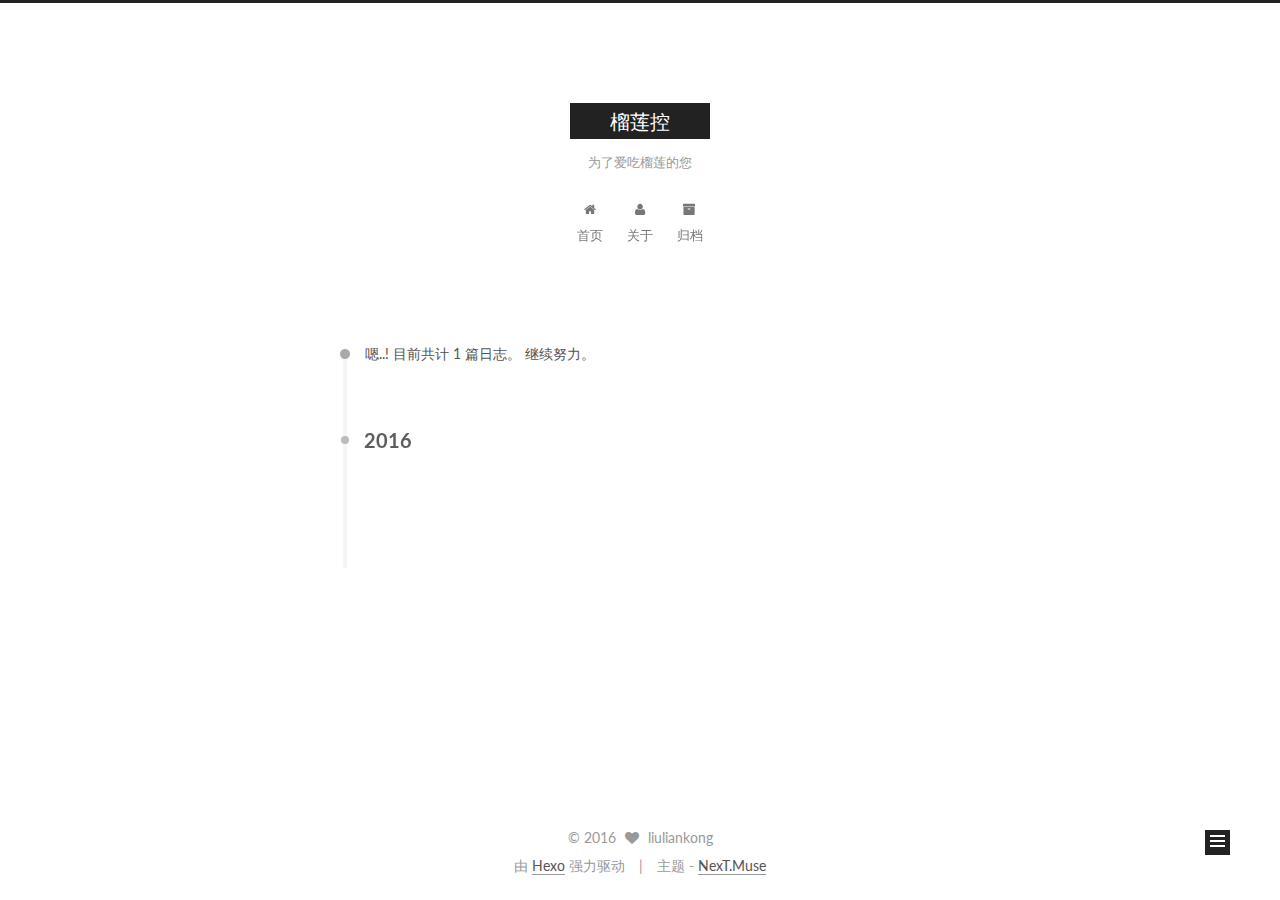
<file: archives/2016/10/index.html>
<!doctype html>



  


<html class="theme-next muse use-motion">
<head>
  <meta charset="UTF-8"/>
<meta http-equiv="X-UA-Compatible" content="IE=edge,chrome=1" />
<meta name="viewport" content="width=device-width, initial-scale=1, maximum-scale=1"/>



<meta http-equiv="Cache-Control" content="no-transform" />
<meta http-equiv="Cache-Control" content="no-siteapp" />












  
  
  <link href="/vendors/fancybox/source/jquery.fancybox.css?v=2.1.5" rel="stylesheet" type="text/css" />




  
  
  
  

  
    
    
  

  

  

  

  

  
    
    
    <link href="//fonts.googleapis.com/css?family=Lato:300,300italic,400,400italic,700,700italic&subset=latin,latin-ext" rel="stylesheet" type="text/css">
  






<link href="/vendors/font-awesome/css/font-awesome.min.css?v=4.4.0" rel="stylesheet" type="text/css" />

<link href="/css/main.css?v=5.0.1" rel="stylesheet" type="text/css" />


  <meta name="keywords" content="榴莲" />








  <link rel="shortcut icon" type="image/x-icon" href="/favicon.ico?v=5.0.1" />






<meta name="description" content="泰国进口榴莲，山竹，红毛丹，龙眼，小菠萝等，我们的产品除榴莲外都是空运，一天之内从泰国送到您的手中，保证让您品尝到最新鲜，最天然的美味。">
<meta property="og:type" content="website">
<meta property="og:title" content="榴莲控">
<meta property="og:url" content="https://liuliankong.github.io/archives/2016/10/index.html">
<meta property="og:site_name" content="榴莲控">
<meta property="og:description" content="泰国进口榴莲，山竹，红毛丹，龙眼，小菠萝等，我们的产品除榴莲外都是空运，一天之内从泰国送到您的手中，保证让您品尝到最新鲜，最天然的美味。">
<meta name="twitter:card" content="summary">
<meta name="twitter:title" content="榴莲控">
<meta name="twitter:description" content="泰国进口榴莲，山竹，红毛丹，龙眼，小菠萝等，我们的产品除榴莲外都是空运，一天之内从泰国送到您的手中，保证让您品尝到最新鲜，最天然的美味。">



<script type="text/javascript" id="hexo.configuration">
  var NexT = window.NexT || {};
  var CONFIG = {
    scheme: 'Muse',
    sidebar: {"position":"left","display":"post"},
    fancybox: true,
    motion: true,
    duoshuo: {
      userId: 1,
      author: '榴莲控'
    }
  };
</script>




  <link rel="canonical" href="https://liuliankong.github.io/archives/2016/10/"/>

  <title> 归档 | 榴莲控 </title>
</head>

<body itemscope itemtype="http://schema.org/WebPage" lang="zh-Hans">

  










  
  
    
  

  <div class="container one-collumn sidebar-position-left  page-archive  ">
    <div class="headband"></div>

    <header id="header" class="header" itemscope itemtype="http://schema.org/WPHeader">
      <div class="header-inner"><div class="site-meta ">
  

  <div class="custom-logo-site-title">
    <a href="/"  class="brand" rel="start">
      <span class="logo-line-before"><i></i></span>
      <span class="site-title">榴莲控</span>
      <span class="logo-line-after"><i></i></span>
    </a>
  </div>
  <p class="site-subtitle">为了爱吃榴莲的您</p>
</div>

<div class="site-nav-toggle">
  <button>
    <span class="btn-bar"></span>
    <span class="btn-bar"></span>
    <span class="btn-bar"></span>
  </button>
</div>

<nav class="site-nav">
  

  
    <ul id="menu" class="menu">
      
        
        <li class="menu-item menu-item-home">
          <a href="/" rel="section">
            
              <i class="menu-item-icon fa fa-fw fa-home"></i> <br />
            
            首页
          </a>
        </li>
      
        
        <li class="menu-item menu-item-about">
          <a href="/about" rel="section">
            
              <i class="menu-item-icon fa fa-fw fa-user"></i> <br />
            
            关于
          </a>
        </li>
      
        
        <li class="menu-item menu-item-archives">
          <a href="/archives" rel="section">
            
              <i class="menu-item-icon fa fa-fw fa-archive"></i> <br />
            
            归档
          </a>
        </li>
      

      
    </ul>
  

  
</nav>

 </div>
    </header>

    <main id="main" class="main">
      <div class="main-inner">
        <div class="content-wrap">
          <div id="content" class="content">
            

  <section id="posts" class="posts-collapse">
    <span class="archive-move-on"></span>

    <span class="archive-page-counter">
      
      
      
        
      
      嗯..! 目前共计 1 篇日志。 继续努力。
    </span>

    

      
      
      

      
        
        <div class="collection-title">
          <h2 class="archive-year motion-element" id="archive-year-2016">2016</h2>
        </div>
      
      

      

  <article class="post post-type-normal" itemscope itemtype="http://schema.org/Article">
    <header class="post-header">

      <h1 class="post-title">
        
            <a class="post-title-link" href="/2016/10/05/产品照片/" itemprop="url">
              
                <span itemprop="name">我们都爱吃榴莲</span>
              
            </a>
        
      </h1>

      <div class="post-meta">
        <time class="post-time" itemprop="dateCreated"
              datetime="2016-10-05T16:57:11+08:00"
              content="2016-10-05" >
          10-05
        </time>
      </div>

    </header>
  </article>



    

  </section>

  



          </div>
          


          

        </div>
        
          
  
  <div class="sidebar-toggle">
    <div class="sidebar-toggle-line-wrap">
      <span class="sidebar-toggle-line sidebar-toggle-line-first"></span>
      <span class="sidebar-toggle-line sidebar-toggle-line-middle"></span>
      <span class="sidebar-toggle-line sidebar-toggle-line-last"></span>
    </div>
  </div>

  <aside id="sidebar" class="sidebar">
    <div class="sidebar-inner">

      

      

      <section class="site-overview sidebar-panel  sidebar-panel-active ">
        <div class="site-author motion-element" itemprop="author" itemscope itemtype="http://schema.org/Person">
          <img class="site-author-image" itemprop="image"
               src="/images/avatar.gif"
               alt="liuliankong" />
          <p class="site-author-name" itemprop="name">liuliankong</p>
          <p class="site-description motion-element" itemprop="description">泰国进口榴莲，山竹，红毛丹，龙眼，小菠萝等，我们的产品除榴莲外都是空运，一天之内从泰国送到您的手中，保证让您品尝到最新鲜，最天然的美味。</p>
        </div>
        <nav class="site-state motion-element">
          <div class="site-state-item site-state-posts">
            <a href="/archives">
              <span class="site-state-item-count">1</span>
              <span class="site-state-item-name">日志</span>
            </a>
          </div>

          

          

        </nav>

        

        <div class="links-of-author motion-element">
          
        </div>

        
        

        
        

      </section>

      

    </div>
  </aside>


        
      </div>
    </main>

    <footer id="footer" class="footer">
      <div class="footer-inner">
        <div class="copyright" >
  
  &copy; 
  <span itemprop="copyrightYear">2016</span>
  <span class="with-love">
    <i class="fa fa-heart"></i>
  </span>
  <span class="author" itemprop="copyrightHolder">liuliankong</span>
</div>

<div class="powered-by">
  由 <a class="theme-link" href="https://hexo.io">Hexo</a> 强力驱动
</div>

<div class="theme-info">
  主题 -
  <a class="theme-link" href="https://github.com/iissnan/hexo-theme-next">
    NexT.Muse
  </a>
</div>

        

        
      </div>
    </footer>

    <div class="back-to-top">
      <i class="fa fa-arrow-up"></i>
    </div>
  </div>

  

<script type="text/javascript">
  if (Object.prototype.toString.call(window.Promise) !== '[object Function]') {
    window.Promise = null;
  }
</script>









  



  
  <script type="text/javascript" src="/vendors/jquery/index.js?v=2.1.3"></script>

  
  <script type="text/javascript" src="/vendors/fastclick/lib/fastclick.min.js?v=1.0.6"></script>

  
  <script type="text/javascript" src="/vendors/jquery_lazyload/jquery.lazyload.js?v=1.9.7"></script>

  
  <script type="text/javascript" src="/vendors/velocity/velocity.min.js?v=1.2.1"></script>

  
  <script type="text/javascript" src="/vendors/velocity/velocity.ui.min.js?v=1.2.1"></script>

  
  <script type="text/javascript" src="/vendors/fancybox/source/jquery.fancybox.pack.js?v=2.1.5"></script>


  


  <script type="text/javascript" src="/js/src/utils.js?v=5.0.1"></script>

  <script type="text/javascript" src="/js/src/motion.js?v=5.0.1"></script>



  
  

  
  
    <script type="text/javascript" id="motion.page.archive">
      $('.archive-year').velocity('transition.slideLeftIn');
    </script>
  


  


  <script type="text/javascript" src="/js/src/bootstrap.js?v=5.0.1"></script>



  

  
    
  

  <script type="text/javascript">
    var duoshuoQuery = {short_name:"liuliankong"};
    (function() {
      var ds = document.createElement('script');
      ds.type = 'text/javascript';ds.async = true;
      ds.id = 'duoshuo-script';
      ds.src = (document.location.protocol == 'https:' ? 'https:' : 'http:') + '//static.duoshuo.com/embed.js';
      ds.charset = 'UTF-8';
      (document.getElementsByTagName('head')[0]
      || document.getElementsByTagName('body')[0]).appendChild(ds);
    })();
  </script>

  
    
    <script src="/vendors/ua-parser-js/dist/ua-parser.min.js?v=0.7.9"></script>
    <script src="/js/src/hook-duoshuo.js"></script>
  






  
  

  

  

  

</body>
</html>
</file>
<file: css/main.css>
/* normalize.css v3.0.2 | MIT License | git.io/normalize */
html {
  font-family: sans-serif; /* 1 */
  -ms-text-size-adjust: 100%; /* 2 */
  -webkit-text-size-adjust: 100%; /* 2 */
}
body {
  margin: 0;
}
article,
aside,
details,
figcaption,
figure,
footer,
header,
hgroup,
main,
menu,
nav,
section,
summary {
  display: block;
}
audio,
canvas,
progress,
video {
  display: inline-block; /* 1 */
  vertical-align: baseline; /* 2 */
}
audio:not([controls]) {
  display: none;
  height: 0;
}
[hidden],
template {
  display: none;
}
a {
  background-color: transparent;
}
a:active,
a:hover {
  outline: 0;
}
abbr[title] {
  border-bottom: 1px dotted;
}
b,
strong {
  font-weight: bold;
}
dfn {
  font-style: italic;
}
h1 {
  font-size: 2em;
  margin: 0.67em 0;
}
mark {
  background: #ff0;
  color: #000;
}
small {
  font-size: 80%;
}
sub,
sup {
  font-size: 75%;
  line-height: 0;
  position: relative;
  vertical-align: baseline;
}
sup {
  top: -0.5em;
}
sub {
  bottom: -0.25em;
}
img {
  border: 0;
}
svg:not(:root) {
  overflow: hidden;
}
figure {
  margin: 1em 40px;
}
hr {
  -moz-box-sizing: content-box;
  box-sizing: content-box;
  height: 0;
}
pre {
  overflow: auto;
}
code,
kbd,
pre,
samp {
  font-family: monospace, monospace;
  font-size: 1em;
}
button,
input,
optgroup,
select,
textarea {
  color: inherit; /* 1 */
  font: inherit; /* 2 */
  margin: 0; /* 3 */
}
button {
  overflow: visible;
}
button,
select {
  text-transform: none;
}
button,
html input[type="button"],
input[type="reset"],
input[type="submit"] {
  -webkit-appearance: button; /* 2 */
  cursor: pointer; /* 3 */
}
button[disabled],
html input[disabled] {
  cursor: default;
}
button::-moz-focus-inner,
input::-moz-focus-inner {
  border: 0;
  padding: 0;
}
input {
  line-height: normal;
}
input[type="checkbox"],
input[type="radio"] {
  box-sizing: border-box; /* 1 */
  padding: 0; /* 2 */
}
input[type="number"]::-webkit-inner-spin-button,
input[type="number"]::-webkit-outer-spin-button {
  height: auto;
}
input[type="search"] {
  -webkit-appearance: textfield; /* 1 */
  -moz-box-sizing: content-box;
  -webkit-box-sizing: content-box; /* 2 */
  box-sizing: content-box;
}
input[type="search"]::-webkit-search-cancel-button,
input[type="search"]::-webkit-search-decoration {
  -webkit-appearance: none;
}
fieldset {
  border: 1px solid #c0c0c0;
  margin: 0 2px;
  padding: 0.35em 0.625em 0.75em;
}
legend {
  border: 0; /* 1 */
  padding: 0; /* 2 */
}
textarea {
  overflow: auto;
}
optgroup {
  font-weight: bold;
}
table {
  border-collapse: collapse;
  border-spacing: 0;
}
td,
th {
  padding: 0;
}
::selection {
  background: #262a30;
  color: #fff;
}
body {
  position: relative;
  font-family: 'Lato', "PingFang SC", "Microsoft YaHei", sans-serif;
  font-size: 14px;
  line-height: 2;
  color: #555;
  background: #fff;
}
@media (max-width: 767px) {
  body {
    padding-right: 0 !important;
  }
}
@media (min-width: 768px) and (max-width: 991px) {
  body {
    padding-right: 0 !important;
  }
}
@media (min-width: 1600px) {
  body {
    font-size: 16px;
  }
}
h1,
h2,
h3,
h4,
h5,
h6 {
  margin: 0;
  padding: 0;
  font-weight: bold;
  line-height: 1.5;
  font-family: 'Lato', "PingFang SC", "Microsoft YaHei", sans-serif;
}
h2,
h3,
h4,
h5,
h6 {
  margin: 20px 0 15px;
}
h1 {
  font-size: 22px;
}
@media (max-width: 767px) {
  h1 {
    font-size: 18px;
  }
}
h2 {
  font-size: 20px;
}
@media (max-width: 767px) {
  h2 {
    font-size: 16px;
  }
}
h3 {
  font-size: 18px;
}
@media (max-width: 767px) {
  h3 {
    font-size: 14px;
  }
}
h4 {
  font-size: 16px;
}
@media (max-width: 767px) {
  h4 {
    font-size: 12px;
  }
}
h5 {
  font-size: 14px;
}
@media (max-width: 767px) {
  h5 {
    font-size: 10px;
  }
}
h6 {
  font-size: 12px;
}
@media (max-width: 767px) {
  h6 {
    font-size: 8px;
  }
}
p {
  margin: 0 0 25px 0;
}
a {
  color: #555;
  text-decoration: none;
  border-bottom: 1px solid #999;
  word-wrap: break-word;
}
a:hover {
  color: #222;
  border-bottom-color: #222;
}
ul {
  list-style: none;
}
blockquote {
  margin: 0;
  padding: 0;
}
img {
  display: block;
  margin: auto;
  max-width: 100%;
  height: auto;
}
hr {
  margin: 40px 0;
  height: 3px;
  border: none;
  background-color: #ddd;
  background-image: repeating-linear-gradient(-45deg, #fff, #fff 4px, transparent 4px, transparent 8px);
}
blockquote {
  padding: 0 15px;
  color: #666;
  border-left: 4px solid #ddd;
}
blockquote cite::before {
  content: "-";
  padding: 0 5px;
}
dt {
  font-weight: 700;
}
dd {
  margin: 0;
  padding: 0;
}
.text-left {
  text-align: left;
}
.text-center {
  text-align: center;
}
.text-right {
  text-align: right;
}
.text-justify {
  text-align: justify;
}
.text-nowrap {
  white-space: nowrap;
}
.text-lowercase {
  text-transform: lowercase;
}
.text-uppercase {
  text-transform: uppercase;
}
.text-capitalize {
  text-transform: capitalize;
}
.center-block {
  display: block;
  margin-left: auto;
  margin-right: auto;
}
.clearfix:before,
.clearfix:after {
  content: " ";
  display: table;
}
.clearfix:after {
  clear: both;
}
.pullquote {
  width: 45%;
}
.pullquote.left {
  float: left;
  margin-left: 5px;
  margin-right: 10px;
}
.pullquote.right {
  float: right;
  margin-left: 10px;
  margin-right: 5px;
}
.affix.affix.affix {
  position: fixed;
}
.translation {
  margin-top: -20px;
  font-size: 14px;
  color: #999;
}
.scrollbar-measure {
  width: 100px;
  height: 100px;
  overflow: scroll;
  position: absolute;
  top: -9999px;
}
.use-motion .motion-element {
  opacity: 0;
}
#local-search-input {
  padding: 3px;
  border: none;
  text-indent: 14px;
  border-radius: 0;
  width: 140px;
  outline: none;
  border-bottom: 1px solid #999;
  background: inherit;
  opacity: 0.5;
}
#local-search-input:focus {
  opacity: 1;
}
.search-icon {
  position: absolute;
  top: 9px;
}
table {
  margin: 20px 0;
  width: 100%;
  border-collapse: collapse;
  border-spacing: 0;
  border: 1px solid #ddd;
  font-size: 14px;
  table-layout: fixed;
  word-wrap: break-all;
}
table>tbody>tr:nth-of-type(odd) {
  background-color: #f9f9f9;
}
table>tbody>tr:hover {
  background-color: #f5f5f5;
}
caption,
th,
td {
  padding: 8px;
  text-align: left;
  vertical-align: middle;
  font-weight: normal;
}
th,
td {
  border-bottom: 3px solid #ddd;
  border-right: 1px solid #eee;
}
th {
  padding-bottom: 10px;
  font-weight: 700;
}
td {
  border-bottom-width: 1px;
}
html,
body {
  height: 100%;
}
.container {
  position: relative;
  min-height: 100%;
}
.header-inner {
  margin: 0 auto;
  padding: 100px 0 70px;
  width: 700px;
}
@media (min-width: 1600px) {
  .container .header-inner {
    width: 900px;
  }
}
.main {
  padding-bottom: 150px;
}
.main-inner {
  margin: 0 auto;
  width: 700px;
}
@media (min-width: 1600px) {
  .container .main-inner {
    width: 900px;
  }
}
.footer {
  position: absolute;
  left: 0;
  bottom: 0;
  width: 100%;
  min-height: 50px;
}
.footer-inner {
  box-sizing: border-box;
  margin: 20px auto;
  width: 700px;
}
@media (min-width: 1600px) {
  .container .footer-inner {
    width: 900px;
  }
}
pre,
.highlight {
  overflow: auto;
  margin: 20px 0;
  padding: 15px;
  font-size: 13px;
  color: #4d4d4c;
  background: #f7f7f7;
  line-height: 1.6;
}
pre,
code {
  font-family: consolas, Menlo, "PingFang SC", "Microsoft YaHei", monospace;
}
code {
  padding: 2px 4px;
  word-break: break-all;
  color: #555;
  background: #eee;
  border-radius: 4px;
  font-size: 13px;
}
pre code {
  padding: 0;
  color: #4d4d4c;
  background: none;
  text-shadow: none;
}
.highlight pre {
  border: none;
  margin: 0;
  padding: 1px;
}
.highlight table {
  margin: 0;
  width: auto;
  border: none;
}
.highlight td {
  border: none;
  padding: 0;
}
.highlight figcaption {
  font-size: 1em;
  color: #4d4d4c;
  line-height: 1em;
  margin-bottom: 1em;
}
.highlight figcaption:before,
.highlight figcaption:after {
  content: " ";
  display: table;
}
.highlight figcaption:after {
  clear: both;
}
.highlight figcaption a {
  float: right;
  color: #4d4d4c;
}
.highlight figcaption a:hover {
  border-bottom-color: #4d4d4c;
}
.highlight .gutter pre {
  color: #666;
  text-align: right;
  padding-right: 20px;
}
.highlight .line {
  height: 20px;
}
.gist table {
  width: auto;
}
.gist table td {
  border: none;
}
pre .comment {
  color: #8e908c;
}
pre .variable,
pre .attribute,
pre .tag,
pre .regexp,
pre .ruby .constant,
pre .xml .tag .title,
pre .xml .pi,
pre .xml .doctype,
pre .html .doctype,
pre .css .id,
pre .css .class,
pre .css .pseudo {
  color: #c82829;
}
pre .number,
pre .preprocessor,
pre .built_in,
pre .literal,
pre .params,
pre .constant,
pre .command {
  color: #f5871f;
}
pre .ruby .class .title,
pre .css .rules .attribute,
pre .string,
pre .value,
pre .inheritance,
pre .header,
pre .ruby .symbol,
pre .xml .cdata,
pre .special,
pre .number,
pre .formula {
  color: #718c00;
}
pre .title,
pre .css .hexcolor {
  color: #3e999f;
}
pre .function,
pre .python .decorator,
pre .python .title,
pre .ruby .function .title,
pre .ruby .title .keyword,
pre .perl .sub,
pre .javascript .title,
pre .coffeescript .title {
  color: #4271ae;
}
pre .keyword,
pre .javascript .function {
  color: #8959a8;
}
.full-image.full-image.full-image {
  border: none;
  max-width: 100%;
  width: auto;
  margin: 20px auto;
}
@media (min-width: 992px) {
  .full-image.full-image.full-image {
    max-width: none;
    width: 126%;
    margin: 0 -13%;
  }
}
.blockquote-center,
.page-home .post-type-quote blockquote,
.page-post-detail .post-type-quote blockquote {
  position: relative;
  margin: 40px 0;
  padding: 0;
  border-left: none;
  text-align: center;
}
.blockquote-center::before,
.page-home .post-type-quote blockquote::before,
.page-post-detail .post-type-quote blockquote::before,
.blockquote-center::after,
.page-home .post-type-quote blockquote::after,
.page-post-detail .post-type-quote blockquote::after {
  position: absolute;
  content: ' ';
  display: block;
  width: 100%;
  height: 24px;
  opacity: 0.2;
  background-repeat: no-repeat;
  background-position: 0 -6px;
  background-size: 22px 22px;
}
.blockquote-center::before,
.page-home .post-type-quote blockquote::before,
.page-post-detail .post-type-quote blockquote::before {
  top: -20px;
  background-image: url("../images/quote-l.svg");
  border-top: 1px solid #ccc;
}
.blockquote-center::after,
.page-home .post-type-quote blockquote::after,
.page-post-detail .post-type-quote blockquote::after {
  bottom: -20px;
  background-image: url("../images/quote-r.svg");
  border-bottom: 1px solid #ccc;
  background-position: 100% 8px;
}
.blockquote-center p,
.page-home .post-type-quote blockquote p,
.page-post-detail .post-type-quote blockquote p,
.blockquote-center div,
.page-home .post-type-quote blockquote div,
.page-post-detail .post-type-quote blockquote div {
  text-align: center;
}
.post .post-body .group-picture img {
  box-sizing: border-box;
  padding: 0 3px;
  border: none;
}
.post .group-picture-row {
  overflow: hidden;
  margin-top: 6px;
}
.post .group-picture-row:first-child {
  margin-top: 0;
}
.post .group-picture-column {
  float: left;
}
.page-post-detail .post-body .group-picture-column {
  float: none;
  margin-top: 10px;
  width: auto !important;
}
.page-post-detail .post-body .group-picture-column img {
  margin: 0 auto;
}
.page-archive .group-picture-container {
  overflow: hidden;
}
.page-archive .group-picture-row {
  float: left;
}
.page-archive .group-picture-row:first-child {
  margin-top: 6px;
}
.page-archive .group-picture-column {
  max-width: 150px;
  max-height: 150px;
}
.btn {
  display: inline-block;
  padding: 0 20px;
  font-size: 14px;
  color: #fff;
  background: #222;
  border: 2px solid #222;
  text-decoration: none;
  border-radius: 0;
  transition-property: background-color;
  transition-duration: 0.2s;
  transition-timing-function: ease-in-out;
  transition-delay: 0s;
}
.btn:hover,
.post-more-link .btn:hover {
  border-color: #222;
  color: #222;
  background: #fff;
}
.btn-bar {
  display: block;
  width: 22px;
  height: 2px;
  background: #555;
  border-radius: 1px;
}
.btn-bar+.btn-bar {
  margin-top: 4px;
}
.pagination {
  margin: 120px 0 40px;
  text-align: center;
  border-top: 1px solid #eee;
}
.page-number-basic,
.pagination .prev,
.pagination .next,
.pagination .page-number,
.pagination .space {
  display: inline-block;
  position: relative;
  top: -1px;
  margin: 0 10px;
  padding: 0 10px;
  line-height: 30px;
}
@media (max-width: 767px) {
  .page-number-basic,
  .pagination .prev,
  .pagination .next,
  .pagination .page-number,
  .pagination .space {
    margin: 0 5px;
  }
}
.pagination .prev,
.pagination .next,
.pagination .page-number {
  border-bottom: 0;
  border-top: 1px solid #eee;
  transition-property: border-color;
  transition-duration: 0.2s;
  transition-timing-function: ease-in-out;
  transition-delay: 0s;
}
.pagination .prev:hover,
.pagination .next:hover,
.pagination .page-number:hover {
  border-top-color: #222;
}
.pagination .space {
  padding: 0;
  margin: 0;
}
.pagination .prev {
  margin-left: 0;
}
.pagination .next {
  margin-right: 0;
}
.pagination .page-number.current {
  color: #fff;
  background: #ccc;
  border-top-color: #ccc;
}
@media (max-width: 767px) {
  .pagination {
    border-top: none;
  }
  .pagination .prev,
  .pagination .next,
  .pagination .page-number {
    margin-bottom: 10px;
    border-top: 0;
    border-bottom: 1px solid #eee;
  }
  .pagination .prev:hover,
  .pagination .next:hover,
  .pagination .page-number:hover {
    border-bottom-color: #222;
  }
}
.comments {
  margin: 60px 20px 0;
}
.tag-cloud {
  text-align: center;
}
.tag-cloud a {
  display: inline-block;
  margin: 10px;
}
.back-to-top {
  box-sizing: border-box;
  position: fixed;
  bottom: -100px;
  right: 50px;
  z-index: 1050;
  padding: 0 6px;
  width: 25px;
  background: #222;
  font-size: 12px;
  opacity: 1;
  color: #fff;
  cursor: pointer;
  text-align: center;
  -webkit-transform: translateZ(0);
  transition-property: bottom;
  transition-duration: 0.2s;
  transition-timing-function: ease-in-out;
  transition-delay: 0s;
}
@media (max-width: 767px) {
  .back-to-top {
    display: none;
  }
}
@media (min-width: 768px) and (max-width: 991px) {
  .back-to-top {
    display: none;
  }
}
.back-to-top.back-to-top-on {
  bottom: 19px;
}
.header {
  background: #fff;
}
.header-inner {
  position: relative;
}
.headband {
  height: 3px;
  background: #222;
}
.site-meta {
  margin: 0;
  text-align: center;
}
@media (max-width: 767px) {
  .site-meta {
    text-align: center;
  }
}
.brand {
  position: relative;
  display: inline-block;
  padding: 0 40px;
  color: #fff;
  background: #222;
  border-bottom: none;
}
.brand:hover {
  color: #fff;
}
.logo {
  display: inline-block;
  margin-right: 5px;
  line-height: 36px;
  vertical-align: top;
}
.site-title {
  display: inline-block;
  vertical-align: top;
  line-height: 36px;
  font-size: 20px;
  font-weight: normal;
  font-family: 'Lato', "PingFang SC", "Microsoft YaHei", sans-serif;
}
.site-subtitle {
  margin-top: 10px;
  font-size: 13px;
  color: #999;
}
.use-motion .brand {
  opacity: 0;
}
.use-motion .logo,
.use-motion .site-title,
.use-motion .site-subtitle {
  opacity: 0;
  position: relative;
  top: -10px;
}
.site-nav-toggle {
  display: none;
  position: absolute;
  top: 10px;
  left: 10px;
}
@media (max-width: 767px) {
  .site-nav-toggle {
    display: block;
  }
}
.site-nav-toggle button {
  margin-top: 2px;
  padding: 9px 10px;
  background: transparent;
  border: none;
}
@media (max-width: 767px) {
  .site-nav {
    display: none;
    margin: 0 -10px;
    padding: 0 10px;
    clear: both;
    border-top: 1px solid #ddd;
  }
}
@media (min-width: 768px) and (max-width: 991px) {
  .site-nav {
    display: block !important;
  }
}
@media (min-width: 992px) {
  .site-nav {
    display: block !important;
  }
}
.menu {
  margin-top: 20px;
  padding-left: 0;
  text-align: center;
}
.menu .menu-item {
  display: inline-block;
  margin: 0 10px;
}
@media screen and (max-width: 767px) {
  .menu .menu-item {
    margin-top: 10px;
  }
}
.menu .menu-item a {
  display: block;
  font-size: 13px;
  text-transform: capitalize;
  line-height: inherit;
  border-bottom: 1px solid transparent;
  transition-property: border-color;
  transition-duration: 0.2s;
  transition-timing-function: ease-in-out;
  transition-delay: 0s;
}
.menu .menu-item a:hover {
  border-bottom-color: #222;
}
.menu .menu-item .fa {
  margin-right: 5px;
}
.use-motion .menu-item {
  opacity: 0;
}
.post-body {
  font-family: 'Lato', "PingFang SC", "Microsoft YaHei", sans-serif;
}
@media (max-width: 767px) {
  .post-body {
    word-break: break-word;
  }
}
.post-body .fancybox img {
  display: block !important;
  margin: 0 auto;
  cursor: pointer;
  cursor: zoom-in;
  cursor: -webkit-zoom-in;
}
.post-body .image-caption,
.post-body .figure .caption {
  margin: 10px auto 15px;
  text-align: center;
  font-size: 14px;
  color: #999;
  font-weight: bold;
  line-height: 1;
}
.post-sticky-flag {
  display: inline-block;
  font-size: 16px;
  -ms-transform: rotate(30deg);
  -webkit-transform: rotate(30deg);
  -moz-transform: rotate(30deg);
  -ms-transform: rotate(30deg);
  -o-transform: rotate(30deg);
  transform: rotate(30deg);
}
.posts-expand {
  padding-top: 40px;
}
@media (max-width: 767px) {
  .posts-expand {
    margin: 0 20px;
  }
  .post-body pre,
  .post-body .highlight {
    padding: 10px;
  }
  .post-body pre .gutter pre,
  .post-body .highlight .gutter pre {
    padding-right: 10px;
  }
}
@media (min-width: 992px) {
  .posts-expand .post-body {
    text-align: justify;
  }
}
.posts-expand .post-body h2,
.posts-expand .post-body h3,
.posts-expand .post-body h4,
.posts-expand .post-body h5,
.posts-expand .post-body h6 {
  padding-top: 10px;
}
.posts-expand .post-body h2 .header-anchor,
.posts-expand .post-body h3 .header-anchor,
.posts-expand .post-body h4 .header-anchor,
.posts-expand .post-body h5 .header-anchor,
.posts-expand .post-body h6 .header-anchor {
  float: right;
  margin-left: 10px;
  color: #ccc;
  border-bottom-style: none;
  visibility: hidden;
}
.posts-expand .post-body h2 .header-anchor:hover,
.posts-expand .post-body h3 .header-anchor:hover,
.posts-expand .post-body h4 .header-anchor:hover,
.posts-expand .post-body h5 .header-anchor:hover,
.posts-expand .post-body h6 .header-anchor:hover {
  color: inherit;
}
.posts-expand .post-body h2:hover .header-anchor,
.posts-expand .post-body h3:hover .header-anchor,
.posts-expand .post-body h4:hover .header-anchor,
.posts-expand .post-body h5:hover .header-anchor,
.posts-expand .post-body h6:hover .header-anchor {
  visibility: visible;
}
.posts-expand .post-body ul li {
  list-style: circle;
}
.posts-expand .post-body img {
  box-sizing: border-box;
  margin: auto;
  padding: 3px;
  border: 1px solid #ddd;
}
.posts-expand .fancybox img {
  margin: 0 auto;
}
@media (max-width: 767px) {
  .posts-collapse {
    margin: 0 20px;
  }
  .posts-collapse .post-title,
  .posts-collapse .post-meta {
    display: block;
    width: auto;
    text-align: left;
  }
}
.posts-collapse {
  position: relative;
  z-index: 1010;
  margin-left: 55px;
}
.posts-collapse::after {
  content: " ";
  position: absolute;
  top: 20px;
  left: 0;
  margin-left: -2px;
  width: 4px;
  height: 100%;
  background: #f5f5f5;
  z-index: -1;
}
@media (max-width: 767px) {
  .posts-collapse {
    margin: 0 20px;
  }
}
.posts-collapse .collection-title {
  position: relative;
  margin: 60px 0;
}
.posts-collapse .collection-title h2 {
  margin-left: 20px;
}
.posts-collapse .collection-title small {
  color: #bbb;
}
.posts-collapse .collection-title::before {
  content: " ";
  position: absolute;
  left: 0;
  top: 50%;
  margin-left: -4px;
  margin-top: -4px;
  width: 8px;
  height: 8px;
  background: #bbb;
  border-radius: 50%;
}
.posts-collapse .post {
  margin: 30px 0;
}
.posts-collapse .post-header {
  position: relative;
  transition-duration: 0.2s;
  transition-timing-function: ease-in-out;
  transition-delay: 0s;
  transition-property: border;
  border-bottom: 1px dashed #ccc;
}
.posts-collapse .post-header::before {
  content: " ";
  position: absolute;
  left: 0;
  top: 12px;
  width: 6px;
  height: 6px;
  margin-left: -4px;
  background: #bbb;
  border-radius: 50%;
  border: 1px solid #fff;
  transition-duration: 0.2s;
  transition-timing-function: ease-in-out;
  transition-delay: 0s;
  transition-property: background;
}
.posts-collapse .post-header:hover {
  border-bottom-color: #666;
}
.posts-collapse .post-header:hover::before {
  background: #222;
}
.posts-collapse .post-meta {
  position: absolute;
  font-size: 12px;
  left: 20px;
  top: 5px;
}
.posts-collapse .post-comments-count {
  display: none;
}
.posts-collapse .post-title {
  margin-left: 60px;
  font-size: 16px;
  font-weight: normal;
  line-height: inherit;
}
.posts-collapse .post-title::after {
  margin-left: 3px;
  opacity: 0.6;
}
.posts-collapse .post-title a {
  color: #666;
  border-bottom: none;
}
.page-home .post-type-quote .post-header,
.page-post-detail .post-type-quote .post-header,
.page-home .post-type-quote .post-tags,
.page-post-detail .post-type-quote .post-tags {
  display: none;
}
.posts-expand .post-title {
  font-size: 26px;
  text-align: center;
  word-break: break-word;
  font-weight: 400;
}
@media (max-width: 767px) {
  .posts-expand .post-title {
    font-size: 22px;
  }
}
.posts-expand .post-title-link {
  display: inline-block;
  position: relative;
  color: #555;
  border-bottom: none;
  line-height: 1.2;
  vertical-align: top;
}
.posts-expand .post-title-link::before {
  content: "";
  position: absolute;
  width: 100%;
  height: 2px;
  bottom: 0;
  left: 0;
  background-color: #000;
  visibility: hidden;
  -webkit-transform: scaleX(0);
  -moz-transform: scaleX(0);
  -ms-transform: scaleX(0);
  -o-transform: scaleX(0);
  transform: scaleX(0);
  transition-duration: 0.2s;
  transition-timing-function: ease-in-out;
  transition-delay: 0s;
}
.posts-expand .post-title-link:hover::before {
  visibility: visible;
  -webkit-transform: scaleX(1);
  -moz-transform: scaleX(1);
  -ms-transform: scaleX(1);
  -o-transform: scaleX(1);
  transform: scaleX(1);
}
.posts-expand .post-title-link .fa {
  font-size: 16px;
}
.posts-expand .post-meta {
  margin: 3px 0 60px 0;
  color: #999;
  font-family: 'Lato', "PingFang SC", "Microsoft YaHei", sans-serif;
  font-size: 12px;
  text-align: center;
}
.posts-expand .post-meta .post-category-list {
  display: inline-block;
  margin: 0;
  padding: 3px;
}
.posts-expand .post-meta .post-category-list-link {
  color: #999;
}
.post-meta-item-icon {
  display: none;
  margin-right: 3px;
}
@media (min-width: 768px) and (max-width: 991px) {
  .post-meta-item-icon {
    display: inline-block;
  }
}
@media (max-width: 767px) {
  .post-meta-item-icon {
    display: inline-block;
  }
}
@media (min-width: 768px) and (max-width: 991px) {
  .post-meta-item-text {
    display: none;
  }
}
@media (max-width: 767px) {
  .post-meta-item-text {
    display: none;
  }
}
@media (max-width: 767px) {
  .posts-expand .post-comments-count {
    display: none;
  }
}
.post-more-link {
  margin-top: 50px;
}
.post-more-link .btn {
  color: #fff;
  font-size: 14px;
  background: #222;
  border-radius: 0;
  line-height: 2;
}
.posts-expand .post-tags {
  margin-top: 40px;
  text-align: center;
}
.posts-expand .post-tags a {
  display: inline-block;
  margin-right: 10px;
  font-size: 13px;
}
.post-nav {
  overflow: hidden;
  margin-top: 60px;
  padding: 10px;
  white-space: nowrap;
  border-top: 1px solid #eee;
}
.post-nav-item {
  display: inline-block;
  width: 50%;
  white-space: normal;
}
.post-nav-item a {
  position: relative;
  display: inline-block;
  line-height: 25px;
  font-size: 14px;
  color: #555;
  border-bottom: none;
}
.post-nav-item a:hover {
  color: #222;
  border-bottom: none;
}
.post-nav-item a:active {
  top: 2px;
}
.post-nav-item a i {
  font-size: 12px;
}
.post-nav-prev {
  text-align: right;
}
.posts-expand .post-eof {
  display: block;
  margin: 80px auto 60px;
  width: 8%;
  height: 1px;
  background: #ccc;
  text-align: center;
}
.post:last-child .post-eof.post-eof.post-eof {
  display: none;
}
.post-gallery {
  display: table;
  table-layout: fixed;
  width: 100%;
  border-collapse: separate;
}
.post-gallery-row {
  display: table-row;
}
.post-gallery .post-gallery-img {
  display: table-cell;
  text-align: center;
  vertical-align: middle;
  border: none;
}
.post-gallery .post-gallery-img img {
  max-width: 100%;
  max-height: 100%;
  border: none;
}
.fancybox-close,
.fancybox-close:hover {
  border: none;
}
.sidebar {
  position: fixed;
  right: 0;
  top: 0;
  bottom: 0;
  width: 0;
  z-index: 1040;
  box-shadow: inset 0 2px 6px #000;
  background: #222;
  -webkit-transform: translateZ(0);
}
.sidebar a {
  color: #999;
  border-bottom-color: #555;
}
.sidebar a:hover {
  color: #eee;
}
@media (min-width: 768px) and (max-width: 991px) {
  .sidebar {
    display: none !important;
  }
}
@media (max-width: 767px) {
  .sidebar {
    display: none !important;
  }
}
.sidebar-inner {
  position: relative;
  padding: 20px 10px;
  color: #999;
  text-align: center;
}
.sidebar-toggle {
  position: fixed;
  right: 50px;
  bottom: 45px;
  width: 15px;
  height: 15px;
  padding: 5px;
  background: #222;
  line-height: 0;
  z-index: 1050;
  cursor: pointer;
  -webkit-transform: translateZ(0);
}
@media (min-width: 768px) and (max-width: 991px) {
  .sidebar-toggle {
    display: none;
  }
}
@media (max-width: 767px) {
  .sidebar-toggle {
    display: none;
  }
}
.sidebar-toggle-line {
  position: relative;
  display: inline-block;
  vertical-align: top;
  height: 2px;
  width: 100%;
  background: #fff;
  margin-top: 3px;
}
.sidebar-toggle-line:first-child {
  margin-top: 0;
}
.site-author-image {
  display: block;
  margin: 0 auto;
  padding: 2px;
  max-width: 96px;
  height: auto;
  border: 2px solid #333;
}
.site-author-name {
  margin: 5px 0 0;
  text-align: center;
  color: #f5f5f5;
  font-weight: normal;
}
.site-description {
  margin-top: 5px;
  text-align: center;
  font-size: 14px;
  color: #999;
}
.site-state {
  overflow: hidden;
  line-height: 1.4;
  white-space: nowrap;
  text-align: center;
}
.site-state-item {
  display: inline-block;
  padding: 0 15px;
  border-left: 1px solid #333;
}
.site-state-item:first-child {
  border-left: none;
}
.site-state-item a {
  border-bottom: none;
}
.site-state-item-count {
  display: block;
  text-align: center;
  color: inherit;
  font-weight: 600;
  font-size: 18px;
}
.site-state-item-name {
  font-size: 13px;
  color: inherit;
}
.feed-link {
  margin-top: 20px;
}
.feed-link a {
  display: inline-block;
  padding: 0 15px;
  color: #fc6423;
  border: 1px solid #fc6423;
  border-radius: 4px;
}
.feed-link a i {
  color: #fc6423;
  font-size: 14px;
}
.feed-link a:hover {
  color: #fff;
  background: #fc6423;
}
.feed-link a:hover i {
  color: #fff;
}
.links-of-author {
  margin-top: 20px;
}
.links-of-author a {
  display: inline-block;
  vertical-align: middle;
  margin-right: 10px;
  margin-bottom: 10px;
  border-bottom-color: #555;
  font-size: 13px;
}
.links-of-author a:before {
  display: inline-block;
  vertical-align: middle;
  margin-right: 3px;
  content: " ";
  width: 4px;
  height: 4px;
  border-radius: 50%;
  background: #9ab363;
}
.links-of-blogroll {
  font-size: 13px;
}
.links-of-blogroll-title {
  margin-top: 20px;
  font-size: 14px;
  font-weight: 600;
}
.links-of-blogroll-list {
  margin: 0;
  padding: 0;
}
.links-of-blogroll-item {
  padding: 2px 10px;
}
.sidebar-nav {
  margin: 0 0 20px;
  padding-left: 0;
}
.sidebar-nav li {
  display: inline-block;
  cursor: pointer;
  border-bottom: 1px solid transparent;
  font-size: 14px;
  color: #555;
}
.sidebar-nav li:hover {
  color: #f5f5f5;
}
.page-post-detail .sidebar-nav-toc {
  padding: 0 5px;
}
.page-post-detail .sidebar-nav-overview {
  margin-left: 10px;
}
.sidebar-nav .sidebar-nav-active {
  color: #87daff;
  border-bottom-color: #87daff;
}
.sidebar-nav .sidebar-nav-active:hover {
  color: #87daff;
}
.sidebar-panel {
  display: none;
}
.sidebar-panel-active {
  display: block;
}
.post-toc-empty {
  font-size: 14px;
  color: #666;
}
.post-toc-wrap {
  overflow: hidden;
}
.post-toc {
  overflow: auto;
}
.post-toc ol {
  margin: 0;
  padding: 0 2px 5px 10px;
  text-align: left;
  list-style: none;
  font-size: 14px;
}
.post-toc ol > ol {
  padding-left: 0;
}
.post-toc ol a {
  transition-duration: 0.2s;
  transition-timing-function: ease-in-out;
  transition-delay: 0s;
  transition-property: all;
  color: #999;
  border-bottom-color: #555;
}
.post-toc ol a:hover {
  color: #ccc;
  border-bottom-color: #ccc;
}
.post-toc .nav-item {
  overflow: hidden;
  text-overflow: ellipsis;
  white-space: nowrap;
  line-height: 1.8;
}
.post-toc .nav .nav-child {
  display: none;
}
.post-toc .nav .active > .nav-child {
  display: block;
}
.post-toc .nav .active-current > .nav-child {
  display: block;
}
.post-toc .nav .active-current > .nav-child > .nav-item {
  display: block;
}
.post-toc .nav .active > a {
  color: #87daff;
  border-bottom-color: #87daff;
}
.post-toc .nav .active-current > a {
  color: #87daff;
}
.post-toc .nav .active-current > a:hover {
  color: #87daff;
}
.footer {
  font-size: 14px;
  color: #999;
}
.footer img {
  border: none;
}
.footer-inner {
  text-align: center;
}
.with-love {
  display: inline-block;
  margin: 0 5px;
}
.powered-by,
.theme-info {
  display: inline-block;
}
.powered-by {
  margin-right: 10px;
}
.powered-by::after {
  content: "|";
  padding-left: 10px;
}
.cc-license {
  margin-top: 10px;
  text-align: center;
}
.cc-license .cc-opacity {
  opacity: 0.7;
  border-bottom: none;
}
.cc-license .cc-opacity:hover {
  opacity: 0.9;
}
.cc-license img {
  display: inline-block;
}
.theme-next #ds-thread #ds-reset {
  color: #555;
}
.theme-next #ds-thread #ds-reset .ds-replybox {
  margin-bottom: 30px;
}
.theme-next #ds-thread #ds-reset .ds-replybox .ds-avatar,
.theme-next #ds-reset .ds-avatar img {
  box-shadow: none;
}
.theme-next #ds-thread #ds-reset .ds-textarea-wrapper {
  border-color: #c7d4e1;
  background: none;
  border-top-right-radius: 3px;
  border-top-left-radius: 3px;
}
.theme-next #ds-thread #ds-reset .ds-textarea-wrapper textarea {
  height: 60px;
}
.theme-next #ds-reset .ds-rounded-top {
  border-radius: 0;
}
.theme-next #ds-thread #ds-reset .ds-post-toolbar {
  box-sizing: border-box;
  border: 1px solid #c7d4e1;
  background: #f6f8fa;
}
.theme-next #ds-thread #ds-reset .ds-post-options {
  height: 40px;
  border: none;
  background: none;
}
.theme-next #ds-thread #ds-reset .ds-toolbar-buttons {
  top: 11px;
}
.theme-next #ds-thread #ds-reset .ds-sync {
  top: 5px;
}
.theme-next #ds-thread #ds-reset .ds-post-button {
  top: 4px;
  right: 5px;
  width: 90px;
  height: 30px;
  border: 1px solid #c5ced7;
  border-radius: 3px;
  background-image: linear-gradient(#fbfbfc, #f5f7f9);
  color: #60676d;
}
.theme-next #ds-thread #ds-reset .ds-post-button:hover {
  background-position: 0 -30px;
  color: #60676d;
}
.theme-next #ds-thread #ds-reset .ds-comments-info {
  padding: 10px 0;
}
.theme-next #ds-thread #ds-reset .ds-sort {
  display: none;
}
.theme-next #ds-thread #ds-reset li.ds-tab a.ds-current {
  border: none;
  background: #f6f8fa;
  color: #60676d;
}
.theme-next #ds-thread #ds-reset li.ds-tab a.ds-current:hover {
  background-color: #e9f0f7;
  color: #60676d;
}
.theme-next #ds-thread #ds-reset li.ds-tab a {
  border-radius: 2px;
  padding: 5px;
}
.theme-next #ds-thread #ds-reset .ds-login-buttons p {
  color: #999;
  line-height: 36px;
}
.theme-next #ds-thread #ds-reset .ds-login-buttons .ds-service-list li {
  height: 28px;
}
.theme-next #ds-thread #ds-reset .ds-service-list a {
  background: none;
  padding: 5px;
  border: 1px solid;
  border-radius: 3px;
  text-align: center;
}
.theme-next #ds-thread #ds-reset .ds-service-list a:hover {
  color: #fff;
  background: #666;
}
.theme-next #ds-thread #ds-reset .ds-service-list .ds-weibo {
  color: #fc9b00;
  border-color: #fc9b00;
}
.theme-next #ds-thread #ds-reset .ds-service-list .ds-weibo:hover {
  background: #fc9b00;
}
.theme-next #ds-thread #ds-reset .ds-service-list .ds-qq {
  color: #60a3ec;
  border-color: #60a3ec;
}
.theme-next #ds-thread #ds-reset .ds-service-list .ds-qq:hover {
  background: #60a3ec;
}
.theme-next #ds-thread #ds-reset .ds-service-list .ds-renren {
  color: #2e7ac4;
  border-color: #2e7ac4;
}
.theme-next #ds-thread #ds-reset .ds-service-list .ds-renren:hover {
  background: #2e7ac4;
}
.theme-next #ds-thread #ds-reset .ds-service-list .ds-douban {
  color: #37994c;
  border-color: #37994c;
}
.theme-next #ds-thread #ds-reset .ds-service-list .ds-douban:hover {
  background: #37994c;
}
.theme-next #ds-thread #ds-reset .ds-service-list .ds-kaixin {
  color: #fef20d;
  border-color: #fef20d;
}
.theme-next #ds-thread #ds-reset .ds-service-list .ds-kaixin:hover {
  background: #fef20d;
}
.theme-next #ds-thread #ds-reset .ds-service-list .ds-netease {
  color: #f00;
  border-color: #f00;
}
.theme-next #ds-thread #ds-reset .ds-service-list .ds-netease:hover {
  background: #f00;
}
.theme-next #ds-thread #ds-reset .ds-service-list .ds-sohu {
  color: #ffcb05;
  border-color: #ffcb05;
}
.theme-next #ds-thread #ds-reset .ds-service-list .ds-sohu:hover {
  background: #ffcb05;
}
.theme-next #ds-thread #ds-reset .ds-service-list .ds-baidu {
  color: #2831e0;
  border-color: #2831e0;
}
.theme-next #ds-thread #ds-reset .ds-service-list .ds-baidu:hover {
  background: #2831e0;
}
.theme-next #ds-thread #ds-reset .ds-service-list .ds-google {
  color: #166bec;
  border-color: #166bec;
}
.theme-next #ds-thread #ds-reset .ds-service-list .ds-google:hover {
  background: #166bec;
}
.theme-next #ds-thread #ds-reset .ds-service-list .ds-weixin {
  color: #00ce0d;
  border-color: #00ce0d;
}
.theme-next #ds-thread #ds-reset .ds-service-list .ds-weixin:hover {
  background: #00ce0d;
}
.theme-next #ds-thread #ds-reset .ds-service-list .ds-more-services {
  border: none;
}
.theme-next #ds-thread #ds-reset .ds-service-list .ds-more-services:hover {
  background: none;
}
.theme-next #ds-reset .duoshuo-ua-admin {
  display: inline-block;
  color: #f00;
}
.theme-next #ds-reset .duoshuo-ua-platform,
.theme-next #ds-reset .duoshuo-ua-browser {
  color: #ccc;
}
.theme-next #ds-reset .duoshuo-ua-platform .fa,
.theme-next #ds-reset .duoshuo-ua-browser .fa {
  display: inline-block;
  margin-right: 3px;
}
.theme-next #ds-reset .duoshuo-ua-separator {
  display: inline-block;
  margin-left: 5px;
}
.theme-next .this_ua {
  background-color: #ccc !important;
  border-radius: 4px;
  padding: 0 5px !important;
  margin: 1px 1px !important;
  border: 1px solid #bbb !important;
  color: #fff;
  display: inline-block !important;
}
.theme-next .this_ua.admin {
  background-color: #d9534f !important;
  border-color: #d9534f !important;
}
.theme-next .this_ua.platform.iOS,
.theme-next .this_ua.platform.Mac,
.theme-next .this_ua.platform.Windows {
  background-color: #39b3d7 !important;
  border-color: #46b8da !important;
}
.theme-next .this_ua.platform.Linux {
  background-color: #3a3a3a !important;
  border-color: #1f1f1f !important;
}
.theme-next .this_ua.platform.Android {
  background-color: #00c47d !important;
  border-color: #01b171 !important;
}
.theme-next .this_ua.browser.Mobile,
.theme-next .this_ua.browser.Chrome {
  background-color: #5cb85c !important;
  border-color: #4cae4c !important;
}
.theme-next .this_ua.browser.Firefox {
  background-color: #f0ad4e !important;
  border-color: #eea236 !important;
}
.theme-next .this_ua.browser.Maxthon,
.theme-next .this_ua.browser.IE {
  background-color: #428bca !important;
  border-color: #357ebd !important;
}
.theme-next .this_ua.browser.baidu,
.theme-next .this_ua.browser.UCBrowser,
.theme-next .this_ua.browser.Opera {
  background-color: #d9534f !important;
  border-color: #d43f3a !important;
}
.theme-next .this_ua.browser.Android,
.theme-next .this_ua.browser.QQBrowser {
  background-color: #78ace9 !important;
  border-color: #4cae4c !important;
}
.post-spread {
  margin-top: 20px;
  text-align: center;
}
.jiathis_style {
  display: inline-block;
}
.jiathis_style a {
  border: none;
}
.post-spread {
  margin-top: 20px;
  text-align: center;
}
.bdshare-slide-button-box a {
  border: none;
}
.bdsharebuttonbox {
  display: inline-block;
}
.bdsharebuttonbox a {
  border: none;
}
ul.search-result-list {
  padding-left: 0px;
  margin: 0px 5px 0px 8px;
}
p.search-result {
  border-bottom: 1px dashed #ccc;
  padding: 5px 0;
}
a.search-result-title {
  font-weight: bold;
}
a.search-result {
  border-bottom: transparent;
  display: block;
  white-space: nowrap;
  overflow: hidden;
  text-overflow: ellipsis;
}
.search-keyword {
  border-bottom: 1px dashed #4088b8;
  font-weight: bold;
}
#local-search-result {
  height: 90%;
  overflow: auto;
}
.popup {
  display: none;
  position: fixed;
  top: 10%;
  left: 50%;
  width: 700px;
  height: 80%;
  margin-left: -350px;
  padding: 3px 0 0 10px;
  background: #fff;
  color: #333;
  z-index: 9999;
  border-radius: 5px;
}
@media (max-width: 767px) {
  .popup {
    padding: 3px;
    top: 0;
    left: 0;
    margin: 0;
    width: 100%;
    height: 100%;
    border-radius: 0px;
  }
}
.popoverlay {
  position: fixed;
  width: 100%;
  height: 100%;
  top: 0px;
  left: 0px;
  z-index: 2080;
  background-color: rgba(0,0,0,0.3);
}
#local-search-input {
  margin-bottom: 10px;
  width: 50%;
}
.popup-btn-close {
  position: absolute;
  top: 6px;
  right: 14px;
  color: #4ebd79;
  font-size: 14px;
  font-weight: bold;
  text-transform: uppercase;
  cursor: pointer;
}
#no-result {
  position: absolute;
  left: 44%;
  top: 42%;
  color: #ccc;
}
.site-uv,
.site-pv,
.page-pv {
  display: inline-block;
}
.site-uv .busuanzi-value,
.site-pv .busuanzi-value,
.page-pv .busuanzi-value {
  margin: 0 5px;
}
.site-uv {
  margin-right: 10px;
}
.site-uv::after {
  content: "|";
  padding-left: 10px;
}
.use-motion .post {
  opacity: 0;
}
.page-archive .archive-page-counter {
  position: relative;
  top: 3px;
  left: 20px;
}
@media (max-width: 767px) {
  .page-archive .archive-page-counter {
    top: 5px;
  }
}
.page-archive .posts-collapse .archive-move-on {
  position: absolute;
  top: 11px;
  left: 0;
  margin-left: -6px;
  width: 10px;
  height: 10px;
  opacity: 0.5;
  background: #555;
  border: 1px solid #fff;
  border-radius: 50%;
}
.category-all-page .category-all-title {
  text-align: center;
}
.category-all-page .category-all {
  margin-top: 20px;
}
.category-all-page .category-list {
  margin: 0;
  padding: 0;
  list-style: none;
}
.category-all-page .category-list-item {
  margin: 5px 10px;
}
.category-all-page .category-list-count {
  color: #bbb;
}
.category-all-page .category-list-count:before {
  display: inline;
  content: " (";
}
.category-all-page .category-list-count:after {
  display: inline;
  content: ") ";
}
.category-all-page .category-list-child {
  padding-left: 10px;
}
.page-post-detail .sidebar-toggle-line {
  background: #87daff;
}
.page-post-detail .comments {
  overflow: hidden;
}
@media (max-width: 767px) {
  .header-inner,
  .container .main-inner,
  .footer-inner {
    width: auto;
  }
}
.custom-logo .site-meta-headline {
  text-align: center;
}
.custom-logo .brand {
  background: none;
}
.custom-logo .site-title {
  margin: 10px auto 0;
  font-size: 24px;
  color: #222;
}
.custom-logo .site-title a {
  border: none;
}
.custom-logo-image {
  margin: 0 auto;
  padding: 5px;
  max-width: 150px;
  background: #fff;
}
@media (max-width: 767px) {
  .site-nav {
    position: absolute;
    left: 0;
    top: 52px;
    margin: 0;
    width: 100%;
    padding: 0;
    background: #fff;
    border-bottom: 1px solid #ddd;
  }
}
@media (max-width: 767px) {
  .menu {
    text-align: left;
  }
}
@media (max-width: 767px) {
  .menu .menu-item {
    display: block;
    margin: 0 10px;
    vertical-align: top;
  }
}
@media (max-width: 767px) {
  .menu .menu-item br {
    display: none;
  }
}
@media (max-width: 767px) {
  .menu .menu-item a {
    padding: 5px 10px;
  }
}
.menu .menu-item .fa {
  margin-right: 0;
}
.site-search form {
  display: none;
}
.links-of-blogroll-inline .links-of-blogroll-item {
  display: inline-block;
}
</file>
